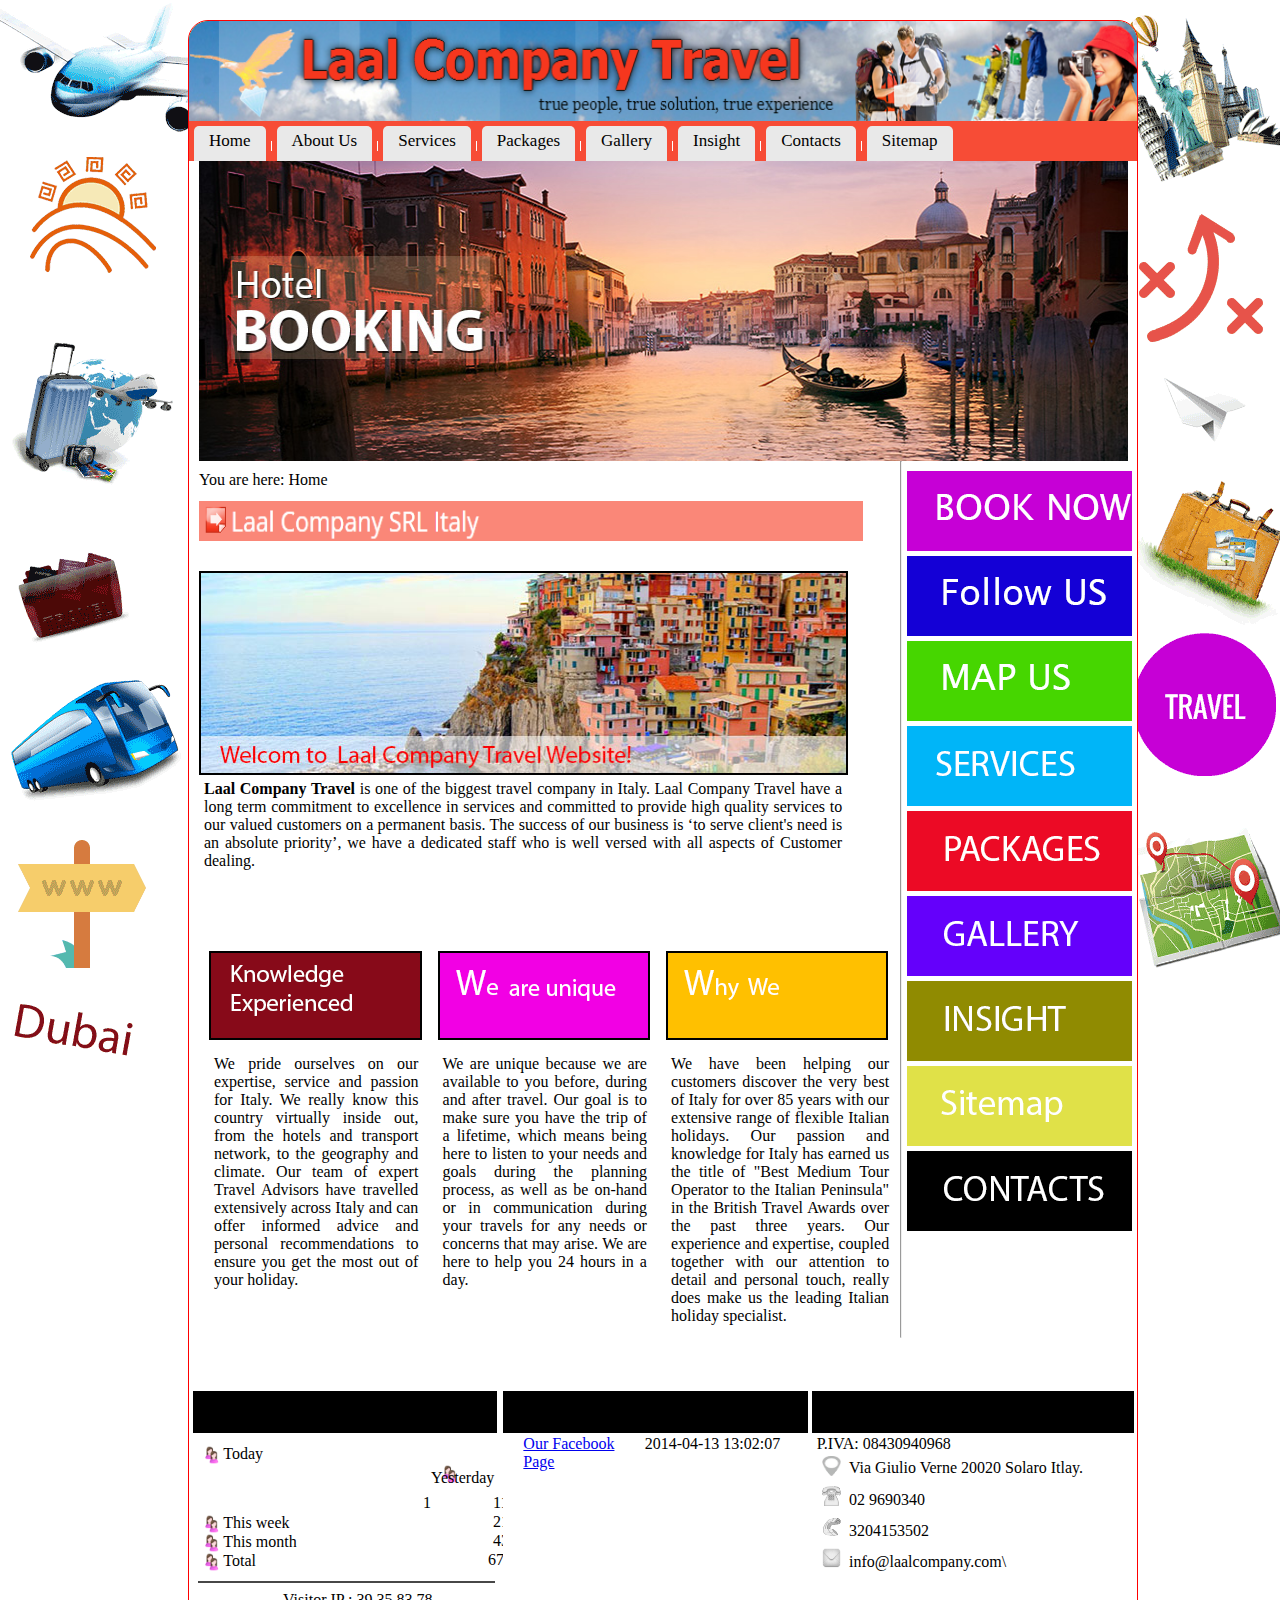
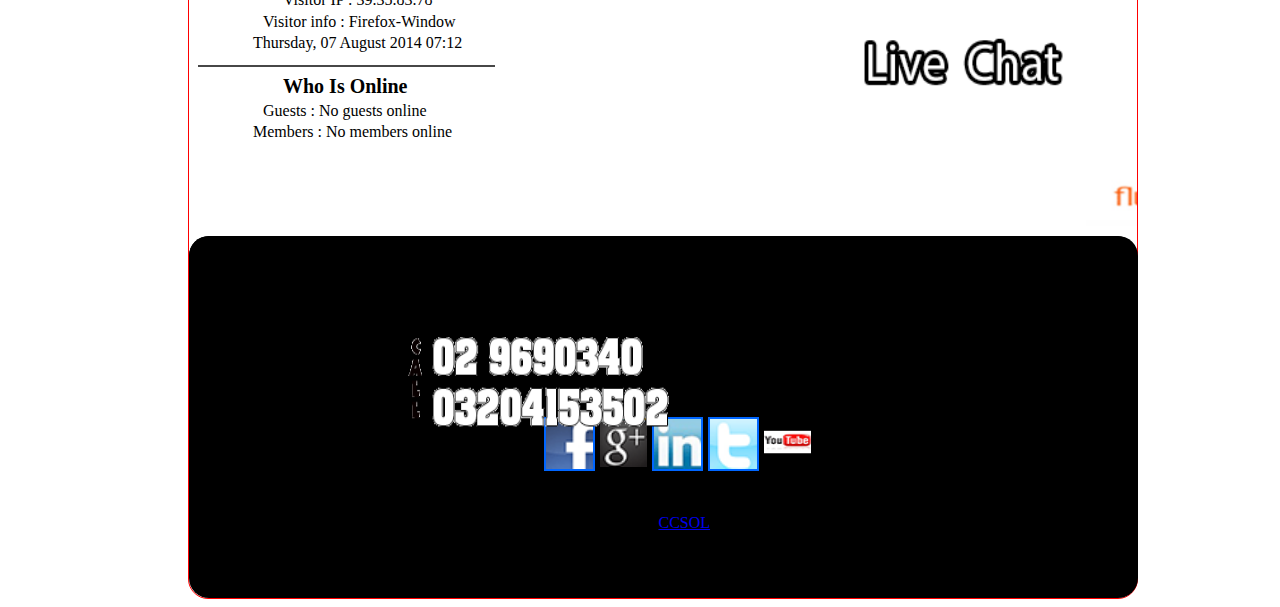
<file: index.html>
<!DOCTYPE html PUBLIC "-//W3C//DTD XHTML 1.0 Transitional//EN" "http://www.w3.org/TR/xhtml1/DTD/xhtml1-transitional.dtd">
<html xmlns="http://www.w3.org/1999/xhtml">
<head>
<meta http-equiv="Content-Type" content="text/html; charset=utf-8" />
<link type="text/css" href="_css/Laal Company.css" rel="stylesheet"  />
<title>Laal Company</title>
</head>

<body>
<!--main Start-->
<div id="main">

<!--header Start-->
<div id="header">
<img src="image/Laal Project/header.PNG" />
</div><!-- header End-->


<!--banner Start-->
<div id="banner">

<ul id="menu">
    <li><a href="index.html">Home</a></li>
   <div id="line11"></div>
    <li><a href="About_Us.html">About Us</a>
        <ul>
            <li><a href="Meet_Us.html">Meet Us</a></li>
            <li><a href="CEO's_Message.html">CEO's Message</a></li>
           </ul>
           
    </li>
    <div id="line11"></div>
    <li><a href="Services.html">Services</a>
         <ul>
            <li><a href="CAB_Booking.html">CAB Booking</a></li>
            <li><a href="Air_Tickets.html">Air Tickets</a></li>
            <li><a href="Train_Tickets.html">Train Tickets</a></li>
            </ul>
            
    </li>
    <div id="line11"></div>
    <li><a href="Packages.html">Packages</a></li>
    <div id="line11"></div>
    <li><a href="Gallery.html">Gallery</a></li>
    <div id="line11"></div>
    <li><a href="Insight.html">Insight</a></li>
    <div id="line11"></div>
    <li><a href="Contacts.html">Contacts</a></li>
    <div id="line11"></div>
    <li><a href="Sitemap.html">Sitemap</a></li>
        
    
</ul>

</div><!-- banner End-->



<!--slider1 Start-->
<div id="slider1">

<img src="image/Laal Project/Sliders/booking.jpg" />

</div><!-- slider1 End-->

<div id="home"><h4>
You are here: Home
</h4></div>

<!--right navigation Start-->
<div id="right_navigation">

<!--line1 Start-->

<hr id="rightline"/><!-- line1 End-->


<!--image1 Start-->
<a href="Services.html"><div id="image1">


</div></a><!-- image1 End-->

<!--image2 Start-->
<a href="Contacts.html"><div id="image2">

</div></a><!-- image2 End-->

<!--image3 Start-->
<a href="Contacts.html"><div id="image3">

</div></a><!-- image3 End-->

<!--image4 Start-->
<a href="Services.html"><div id="image4">

</div></a><!-- image4 End-->

<!--image5 Start-->
<a href="Packages.html"><div id="image5">

</div></a><!-- image5 End-->

<!--image6 Start-->
<a href="Gallery.html"><div id="image6">

</div></a><!-- image6 End-->

<!--image7 Start-->
<a href="Insight.html"><div id="image7">

</div></a><!-- image7 End-->


<!--image8 Start-->
<a href="Sitemap.html"><div id="image8">

</div></a><!-- image8 End-->


<!--image9 Start-->
<a href="Contacts.html"><div id="image9">

</div></a><!-- image9 End-->



</div><!-- right navigation End-->



<!--text Start-->
<div id="text">
<img src="image/Laal Project/LAAL COMPANY.PNG" />
</div><!-- text End-->


<!--picture and text Start-->
<div id="picture_and_text">

<!--picture Start-->
<div id="picture">

</div><!-- picture End-->



<!-- text Start-->
<div id="text3">
<strong>Laal Company Travel</strong> is one of the biggest travel company in Italy.  Laal Company Travel  have a long term commitment to excellence in services and committed to provide high quality services to our valued customers on a permanent basis. The success of our business is ‘to serve client's need is an absolute priority’, we have a dedicated staff who is well versed with all aspects of Customer dealing.


</div><!-- text End-->



</div><!-- picture and text End-->



<!--block and text 1 Start-->
<div id="block_and_text_1">

<!--block1 Start-->
<div id="block1">

</div><!-- block1 End-->


<!--txt1 Start-->
<div id="txt1">
We pride ourselves on our expertise, service and passion for Italy. We really know this country virtually inside out, from the hotels and transport network, to the geography and climate. Our team of expert Travel Advisors have travelled extensively across Italy and can offer informed advice and personal recommendations to ensure you get the most out of your holiday.

</div><!-- txt1 End-->



</div><!-- block and text 1 End-->


<!--block and text 2 Start-->
<div id="block_and_text_2">

<!--block2 Start-->
<div id="block2">

</div><!-- block2 End-->


<!--txt2 Start-->
<div id="txt2">
We are unique because we are available to you before, during and after travel. Our goal is to make sure you have the trip of a lifetime, which means being here to listen to your needs and goals during the planning process, as well as be on-hand or in communication during your travels for any needs or concerns that may arise. We are here to help you 24 hours in a day.

</div><!-- txt2 End-->

</div><!-- block and text 2 End-->



<!--block and text 3 Start-->
<div id="block_and_text_3">

<!--block3 Start-->
<div id="block3">

</div><!-- block3 End-->

<!--txt3 Start-->
<div id="txt3">
We have been helping our customers discover the very best of Italy for over 85 years with our extensive range of flexible Italian holidays. Our passion and knowledge for Italy has earned us the title of "Best Medium Tour Operator to the Italian Peninsula" in the British Travel Awards over the past three years. Our experience and expertise, coupled together with our attention to detail and personal touch, really does make us the leading Italian holiday specialist.

</div><!-- txt3 End-->

</div><!-- block and text 3 End-->



<!--block1  Start-->
<div id="b1">


<!--bk1  Start-->
<div id="bk1">

<div id="arrow1">

<img src="image/Laal Project/Black_DownRight-Arrow.png"/>

</div>

<h3 id="wt">Web Traffic</h3>

</div><!-- bk1 End-->


<div id="user1">

<img src="image/Laal Project/users_female.png"/>

</div>

<h4 id="today">Today</h4>
<h4 id="t1">1</h4>


<div id="user2">

<img src="image/Laal Project/users_female.png"/>

</div>

<h4 id="yes">Yesterday</h4>
<h4 id="yes11">11</h4>


<div id="user3">

<img src="image/Laal Project/users_female.png"/>

</div>

<h4 id="tw">This week</h4>
<h4 id="tw21">21</h4>


<div id="user4">

<img src="image/Laal Project/users_female.png"/>

</div>

<h4 id="tm">This month</h4>
<h4 id="tm43">43</h4>




<div id="user5">

<img src="image/Laal Project/users_female.png"/>

</div>

<h4 id="tt">Total</h4>
<h4 id="tt670">670</h4>


<div id="line1"></div>

<div id="visitor_ip"><h4>Visitor IP : 39.35.83.78 </h4>  </div>
<div id="visitor_info"><h4>Visitor info : Firefox-Window</h4></div>
<div id="date"><h4>Thursday, 07 August 2014 07:12</h4></div>

<div id="line2"></div>


<div id="online"><h4>Who Is Online</h4></div>
<div id="guest"><h4>Guests : No guests online</h4></div>
<div id="member"><h4>Members : No members online</h4></div>









</div><!-- block1 End-->



<!--block2  Start-->
<div id="b2">




<!--bk2  Start-->
<div id="bk2">


<div id="arrow2">

<img src="image/Laal Project/Black_DownRight-Arrow.png"/>

</div>

<h3 id="is">Insight</h3>

</div><!-- bk2 End-->




<div id="fblink"><a href="Insight.html">Our Facebook Page</a></div>
<div id="dt"><h4>2014-04-13 13:02:07</h4></div>

</div><!-- block2 End-->




<!--block3  Start-->
<div id="b3">

<!--bk3  Start-->
<div id="bk3">



<div id="arrow3">

<img src="image/Laal Project/Black_DownRight-Arrow.png"/>

</div>

<h3 id="sc">Stay Connected</h3>

</div><!-- bk3 End-->

<div id="p"><h4>P.IVA: 08430940968</h4></div>

<div id="icon1">

<img src="image/Laal Project/map.png"/>

</div>
<div id="v"><h4>Via Giulio Verne 20020 Solaro Itlay.</h4></div>


<div id="icon2">

<img src="image/Laal Project/telephone.png"/>

</div>

<div id="tele"><h4>02 9690340</h4></div>


<div id="icon3">

<img src="image/Laal Project/phone.png"/>

</div>

<div id="phone"><h4>3204153502</h4></div>



<div id="icon4">

<img src="image/Laal Project/960483951294980730.png"/>

</div>

<div id="email"><h4>info@laalcompany.com\</h4></div>


<div id="livechat"><img src="image/Laal Project/images/live_chat.png"/></div>





</div><!-- block3 End-->


<!--marquee  Start-->
<div id="marq">
<marquee>
<img src="image/Laal Project/slider.PNG" />
</marquee>

</div><!-- marquee End-->



<!--Footer  Start-->
<div id="footer">

<div id="fblock">

<div id="facebook">
<img src="image/Laal Project/images/social/facebook.png" />

</div>

<div id="gplus">
<img src="image/Laal Project/images/social/gplus.png" />

</div>

<div id="in">
<img src="image/Laal Project/images/social/linkedin.png" />

</div>

<div id="twitter">
<img src="image/Laal Project/images/social/twitter.png" />

</div>

<div id="youtube">
<img src="image/Laal Project/images/social/youtube.png" />
</div>
<div id="all"><h4>All Rights Reserved @ 2014 LAAL COMPANY SRL</h4></div>
<div id="piva"><h4>P.VIA:08430940968</h4></div>
<div id="power"><h4>Powered By:</h4></div>
<div id="CCSOL"><a href="http://www.ccsol.net/">CCSOL</a></div>
<div id="call"><img src="image/Laal Project/images/call-now.png" /></div>


</div>

</div><!-- Footer End-->







</div><!-- main End-->

</body>
</html>
</file>
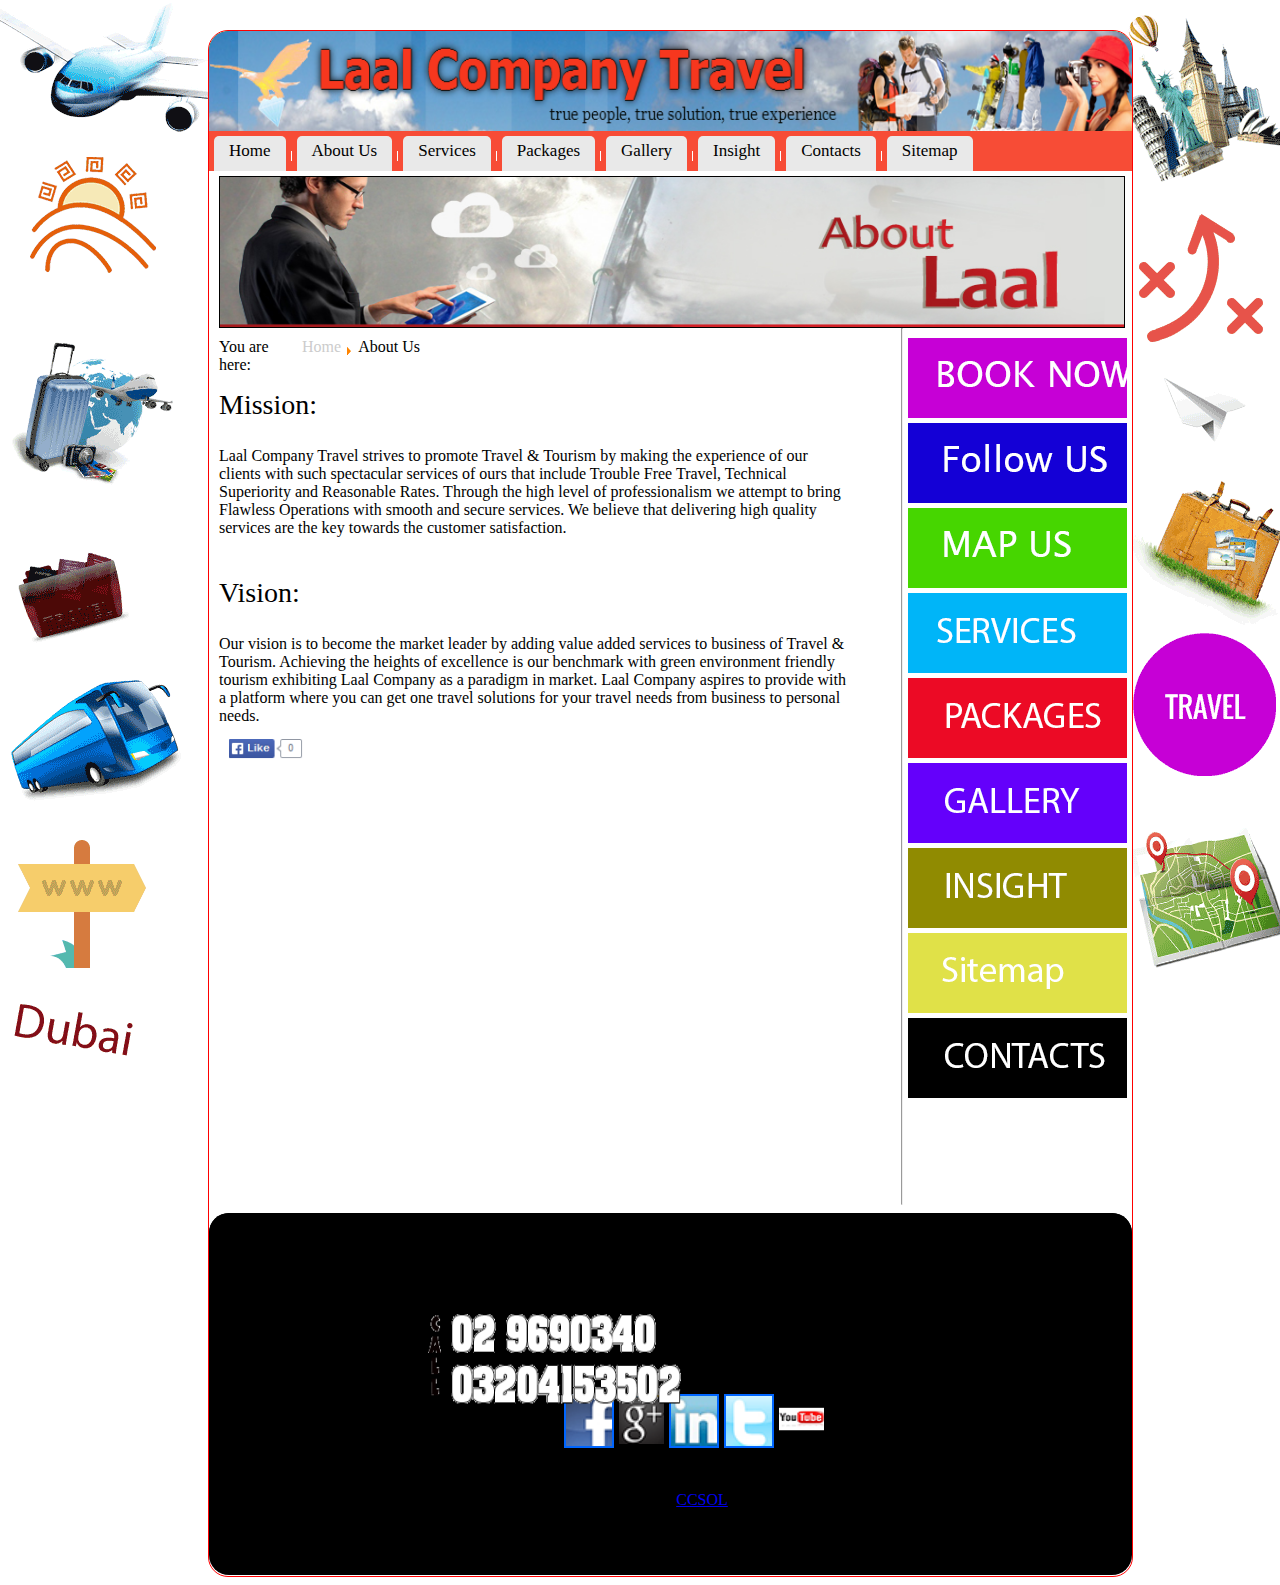
<file: About_Us.html>
<!doctype html>
<html>
<head>
<meta charset="utf-8">

<title>About Us</title>
<link type="text/css" href="_css/Laal Company.css" rel="stylesheet" />
</head>

<body>

<!--main2 Start-->
<div id="main2">

<!--header Start-->
<div id="header">
<img src="image/Laal Project/header.PNG" />
</div><!-- header End-->


<!--banner Start-->
<div id="banner">

<ul id="menu">
    <li><a href="index.html">Home</a></li>
   <div id="line11"></div>
    <li><a href="About_Us.html">About Us</a>
        <ul>
            <li><a href="Meet_Us.html">Meet Us</a></li>
            <li><a href="CEO's_Message.html">CEO's Message</a></li>
           </ul>
           
    </li>
    <div id="line11"></div>
    <li><a href="Services.html">Services</a>
         <ul>
            <li><a href="CAB_Booking.html">CAB Booking</a></li>
            <li><a href="Air_Tickets.html">Air Tickets</a></li>
            <li><a href="Train_Tickets.html">Train Tickets</a></li>
            </ul>
            
    </li>
    <div id="line11"></div>
    <li><a href="Packages.html">Packages</a></li>
    <div id="line11"></div>
    <li><a href="Gallery.html">Gallery</a></li>
    <div id="line11"></div>
    <li><a href="Insight.html">Insight</a></li>
    <div id="line11"></div>
    <li><a href="Contacts.html">Contacts</a></li>
    <div id="line11"></div>
    <li><a href="Sitemap.html">Sitemap</a></li>
        
    
</ul>


</div><!-- banner End-->



<!--slider1 Start-->
<div id="slider2">

<img src="image/Laal Project/Banner/about_us.jpg"/>

</div><!-- slider1 End-->


<!--right navigation Start-->
<div id="right_navigation">

<!--line1 Start-->

<hr id="rightline"/><!-- line1 End-->


<!--image1 Start-->
<a href="Services.html"><div id="image1">


</div></a><!-- image1 End-->

<!--image2 Start-->
<a href="Contacts.html"><div id="image2">

</div></a><!-- image2 End-->

<!--image3 Start-->
<a href="Contacts.html"><div id="image3">

</div></a><!-- image3 End-->

<!--image4 Start-->
<a href="Services.html"><div id="image4">

</div></a><!-- image4 End-->

<!--image5 Start-->
<a href="Packages.html"><div id="image5">

</div></a><!-- image5 End-->

<!--image6 Start-->
<a href="Gallery.html"><div id="image6">

</div></a><!-- image6 End-->

<!--image7 Start-->
<a href="Insight.html"><div id="image7">

</div></a><!-- image7 End-->


<!--image8 Start-->
<a href="Sitemap.html"><div id="image8">

</div></a><!-- image8 End-->


<!--image9 Start-->
<a href="Contacts.html"><div id="image9">

</div></a><!-- image9 End-->


</div><!-- right navigation End-->



<div id="about"><h4>
You are here:
</h4></div>
<a href="index.html"><div id="home1"><h4>Home</h4></div></a>
<div id="imageabout"><img src="image/Laal Project/arrow.png"/></div>
<div id="us"><h4>About Us</h4></div>


<!--picture and text Start-->
<div id="picture_and_text1">

<div id="text5"><h3>Mission:</h3></div>
<div id="text6">
Laal Company Travel strives to promote Travel & Tourism by making the experience of our clients with such spectacular services of ours that include Trouble Free Travel, Technical Superiority and Reasonable Rates. Through the high level of professionalism we attempt to bring Flawless Operations with smooth and secure services. We believe that delivering high quality services are the key towards the customer satisfaction.
</div>

<div id="text7"><h3>Vision:</h3></div>

<div id="text8">
Our vision is to become the market leader by adding value added services to business of Travel & Tourism. Achieving the heights of excellence is our benchmark with green environment friendly tourism exhibiting Laal Company as a paradigm in market. Laal Company aspires to provide with a platform where you can get one travel solutions for your travel needs from business to personal needs.
</div>

</div><!-- picture and text End-->

<div id="flike"><img src="image/Laal Project/flike.PNG"/></div>


<!--Footer  Start-->
<div id="footer">


<div id="fblock">

<div id="facebook">
<img src="image/Laal Project/images/social/facebook.png" />

</div>

<div id="gplus">
<img src="image/Laal Project/images/social/gplus.png" />

</div>

<div id="in">
<img src="image/Laal Project/images/social/linkedin.png" />

</div>

<div id="twitter">
<img src="image/Laal Project/images/social/twitter.png" />

</div>

<div id="youtube">
<img src="image/Laal Project/images/social/youtube.png" />
</div>
<div id="all"><h4>All Rights Reserved @ 2014 LAAL COMPANY SRL</h4></div>
<div id="piva"><h4>P.VIA:08430940968</h4></div>
<div id="power"><h4>Powered By:</h4></div>
<div id="CCSOL"><a href="http://www.ccsol.net/">CCSOL</a></div>
<div id="call"><img src="image/Laal Project/images/call-now.png" /></div>


</div>


</div><!-- Footer End-->







</div><!-- main2 End-->

</body>
</html>
</file>
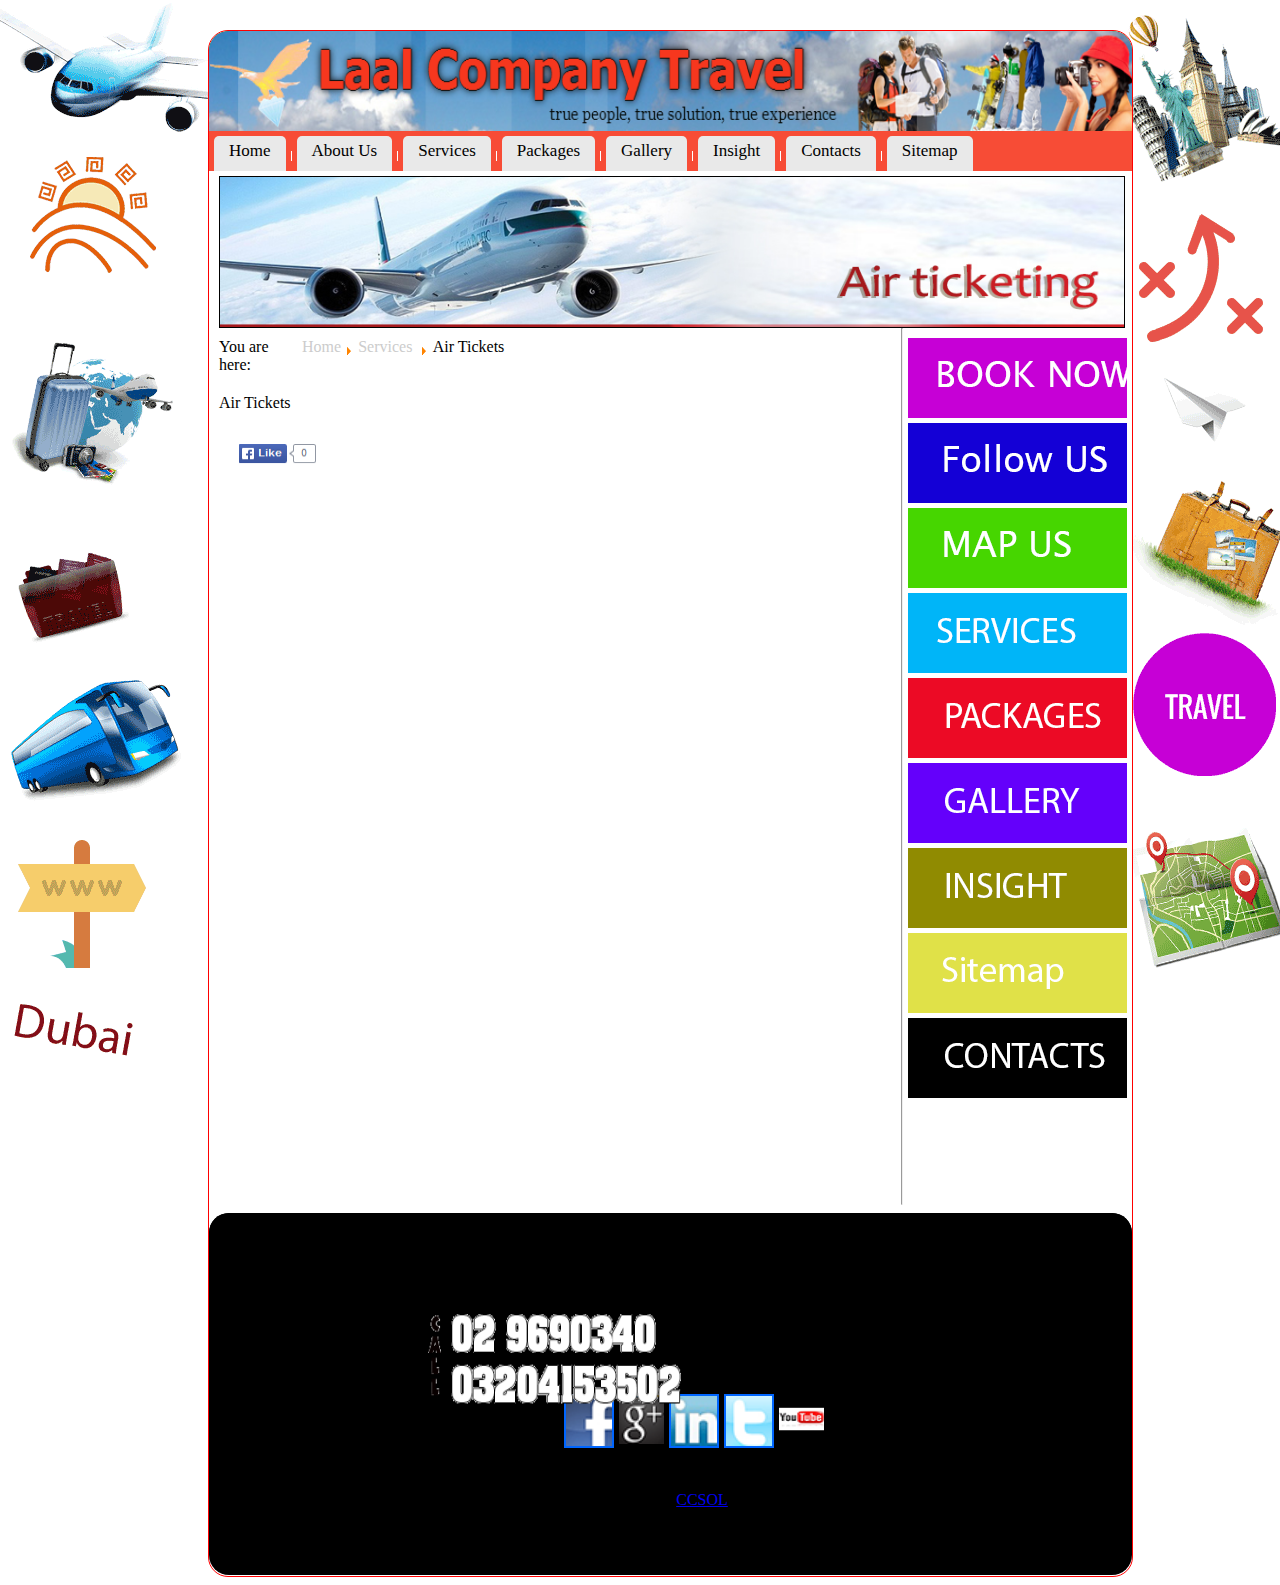
<file: Air_Tickets.html>
<!doctype html>
<html>
<head>
<meta charset="utf-8">
<title>Air Tickets</title>
<link type="text/css" href="_css/Laal Company.css" rel="stylesheet" />
</head>

<body>


<!--main2 Start-->
<div id="main2">

<!--header Start-->
<div id="header">
<img src="image/Laal Project/header.PNG" />

</div><!-- header End-->


<!--banner Start-->
<div id="banner">

<ul id="menu">
    <li><a href="index.html">Home</a></li>
   <div id="line11"></div>
    <li><a href="About_Us.html">About Us</a>
        <ul>
            <li><a href="Meet_Us.html">Meet Us</a></li>
            <li><a href="CEO's_Message.html">CEO's Message</a></li>
           </ul>
           
    </li>
    <div id="line11"></div>
    <li><a href="Services.html">Services</a>
         <ul>
            <li><a href="CAB_Booking.html">CAB Booking</a></li>
            <li><a href="Air_Tickets.html">Air Tickets</a></li>
            <li><a href="Train_Tickets.html">Train Tickets</a></li>
            </ul>
            
    </li>
    <div id="line11"></div>
    <li><a href="Packages.html">Packages</a></li>
    <div id="line11"></div>
    <li><a href="Gallery.html">Gallery</a></li>
    <div id="line11"></div>
    <li><a href="Insight.html">Insight</a></li>
    <div id="line11"></div>
    <li><a href="Contacts.html">Contacts</a></li>
    <div id="line11"></div>
    <li><a href="Sitemap.html">Sitemap</a></li>
        
    
</ul>


</div><!-- banner End-->



<!--slider1 Start-->
<div id="slider2">

<img src="image/Laal Project/Banner/air_ticketing.jpg"/>
</div><!-- slider1 End-->


<!--right navigation Start-->
<div id="right_navigation">

<!--line1 Start-->

<hr id="rightline"/><!-- line1 End-->


<!--image1 Start-->
<a href="Services.html"><div id="image1">


</div></a><!-- image1 End-->

<!--image2 Start-->
<a href="Contacts.html"><div id="image2">

</div></a><!-- image2 End-->

<!--image3 Start-->
<a href="Contacts.html"><div id="image3">

</div></a><!-- image3 End-->

<!--image4 Start-->
<a href="Services.html"><div id="image4">

</div></a><!-- image4 End-->

<!--image5 Start-->
<a href="Packages.html"><div id="image5">

</div></a><!-- image5 End-->

<!--image6 Start-->
<a href="Gallery.html"><div id="image6">

</div></a><!-- image6 End-->

<!--image7 Start-->
<a href="Insight.html"><div id="image7">

</div></a><!-- image7 End-->


<!--image8 Start-->
<a href="Sitemap.html"><div id="image8">

</div></a><!-- image8 End-->


<!--image9 Start-->
<a href="Contacts.html"><div id="image9">

</div></a><!-- image9 End-->





</div><!-- right navigation End-->



<div id="about"><h4>
You are here:
</h4></div>
<a href="index.html"><div id="home1"><h4>Home</h4></div></a>
<div id="imageabout"><img src="image/Laal Project/arrow.png"/></div>
<a href="Services.html"><div id="home2"><h4>Services</h4></div></a>
<div id="imageabout"><img src="image/Laal Project/arrow.png"/></div>
<div id="us"><h4>Air Tickets</h4></div>






<!--picture and text Start-->
<div id="picture_and_text2">


<div id="text10">
Air Tickets
</div>

<div id="flike1"><img src="image/Laal Project/flike.PNG"/></div>

</div><!-- picture and text End-->


<!--Footer  Start-->
<div id="footer">



<div id="fblock">

<div id="facebook">
<img src="image/Laal Project/images/social/facebook.png" />

</div>

<div id="gplus">
<img src="image/Laal Project/images/social/gplus.png" />

</div>

<div id="in">
<img src="image/Laal Project/images/social/linkedin.png" />

</div>

<div id="twitter">
<img src="image/Laal Project/images/social/twitter.png" />

</div>

<div id="youtube">
<img src="image/Laal Project/images/social/youtube.png" />
</div>
<div id="all"><h4>All Rights Reserved @ 2014 LAAL COMPANY SRL</h4></div>
<div id="piva"><h4>P.VIA:08430940968</h4></div>
<div id="power"><h4>Powered By:</h4></div>
<div id="CCSOL"><a href="http://www.ccsol.net/">CCSOL</a></div>
<div id="call"><img src="image/Laal Project/images/call-now.png" /></div>


</div>





</div><!-- Footer End-->







</div><!-- main2 End-->

</body>
</html>
</file>
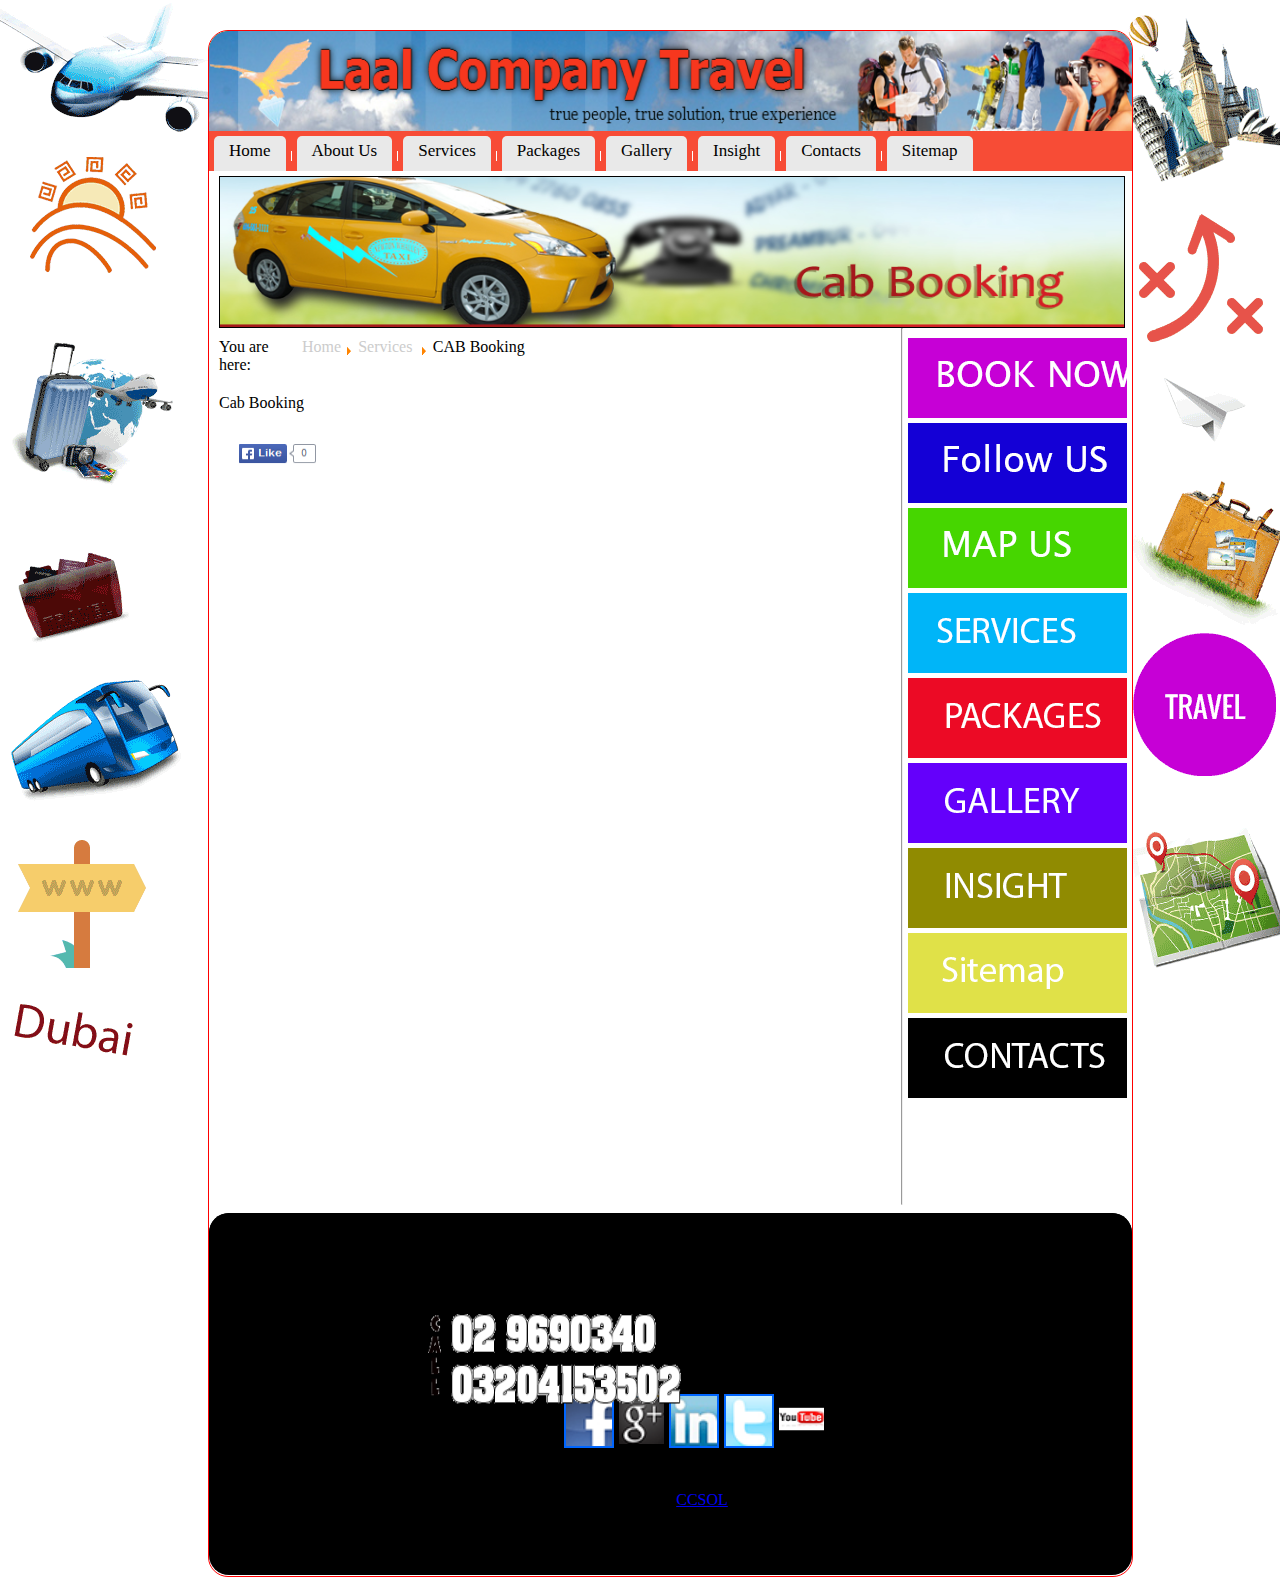
<file: CAB_Booking.html>
<!doctype html>
<html>
<head>
<meta charset="utf-8">
<title>CAB Booking</title>
<link type="text/css" href="_css/Laal Company.css" rel="stylesheet" />
</head>

<body>

<!--main2 Start-->
<div id="main2">

<!--header Start-->
<div id="header">
<img src="image/Laal Project/header.PNG" />

</div><!-- header End-->


<!--banner Start-->
<div id="banner">

<ul id="menu">
    <li><a href="index.html">Home</a></li>
   <div id="line11"></div>
    <li><a href="About_Us.html">About Us</a>
        <ul>
            <li><a href="Meet_Us.html">Meet Us</a></li>
            <li><a href="CEO's_Message.html">CEO's Message</a></li>
           </ul>
           
    </li>
    <div id="line11"></div>
    <li><a href="Services.html">Services</a>
         <ul>
            <li><a href="CAB_Booking.html">CAB Booking</a></li>
            <li><a href="Air_Tickets.html">Air Tickets</a></li>
            <li><a href="Train_Tickets.html">Train Tickets</a></li>
            </ul>
            
    </li>
    <div id="line11"></div>
    <li><a href="Packages.html">Packages</a></li>
    <div id="line11"></div>
    <li><a href="Gallery.html">Gallery</a></li>
    <div id="line11"></div>
    <li><a href="Insight.html">Insight</a></li>
    <div id="line11"></div>
    <li><a href="Contacts.html">Contacts</a></li>
    <div id="line11"></div>
    <li><a href="Sitemap.html">Sitemap</a></li>
        
    
</ul>

</div><!-- banner End-->



<!--slider1 Start-->
<div id="slider2">

<img src="image/Laal Project/Banner/cab_ticketing.jpg"/>
</div><!-- slider1 End-->


<!--right navigation Start-->
<div id="right_navigation">

<!--line1 Start-->

<hr id="rightline"/><!-- line1 End-->


<!--image1 Start-->
<a href="Services.html"><div id="image1">


</div></a><!-- image1 End-->

<!--image2 Start-->
<a href="Contacts.html"><div id="image2">

</div></a><!-- image2 End-->

<!--image3 Start-->
<a href="Contacts.html"><div id="image3">

</div></a><!-- image3 End-->

<!--image4 Start-->
<a href="Services.html"><div id="image4">

</div></a><!-- image4 End-->

<!--image5 Start-->
<a href="Packages.html"><div id="image5">

</div></a><!-- image5 End-->

<!--image6 Start-->
<a href="Gallery.html"><div id="image6">

</div></a><!-- image6 End-->

<!--image7 Start-->
<a href="Insight.html"><div id="image7">

</div></a><!-- image7 End-->


<!--image8 Start-->
<a href="Sitemap.html"><div id="image8">

</div></a><!-- image8 End-->


<!--image9 Start-->
<a href="Contacts.html"><div id="image9">

</div></a><!-- image9 End-->






</div><!-- right navigation End-->



<div id="about"><h4>
You are here:
</h4></div>
<a href="index.html"><div id="home1"><h4>Home</h4></div></a>
<div id="imageabout"><img src="image/Laal Project/arrow.png"/></div>
<a href="Services.html"><div id="home2"><h4>Services</h4></div></a>
<div id="imageabout"><img src="image/Laal Project/arrow.png"/></div>
<div id="us"><h4>CAB Booking</h4></div>






<!--picture and text Start-->
<div id="picture_and_text2">

<div id="text10">
Cab Booking
</div>

<div id="flike1"><img src="image/Laal Project/flike.PNG"/></div>

</div><!-- picture and text End-->


<!--Footer  Start-->
<div id="footer">



<div id="fblock">

<div id="facebook">
<img src="image/Laal Project/images/social/facebook.png" />

</div>

<div id="gplus">
<img src="image/Laal Project/images/social/gplus.png" />

</div>

<div id="in">
<img src="image/Laal Project/images/social/linkedin.png" />

</div>

<div id="twitter">
<img src="image/Laal Project/images/social/twitter.png" />

</div>

<div id="youtube">
<img src="image/Laal Project/images/social/youtube.png" />
</div>
<div id="all"><h4>All Rights Reserved @ 2014 LAAL COMPANY SRL</h4></div>
<div id="piva"><h4>P.VIA:08430940968</h4></div>
<div id="power"><h4>Powered By:</h4></div>
<div id="CCSOL"><a href="http://www.ccsol.net/">CCSOL</a></div>
<div id="call"><img src="image/Laal Project/images/call-now.png" /></div>


</div>





</div><!-- Footer End-->







</div><!-- main2 End-->




</body>
</html>
</file>
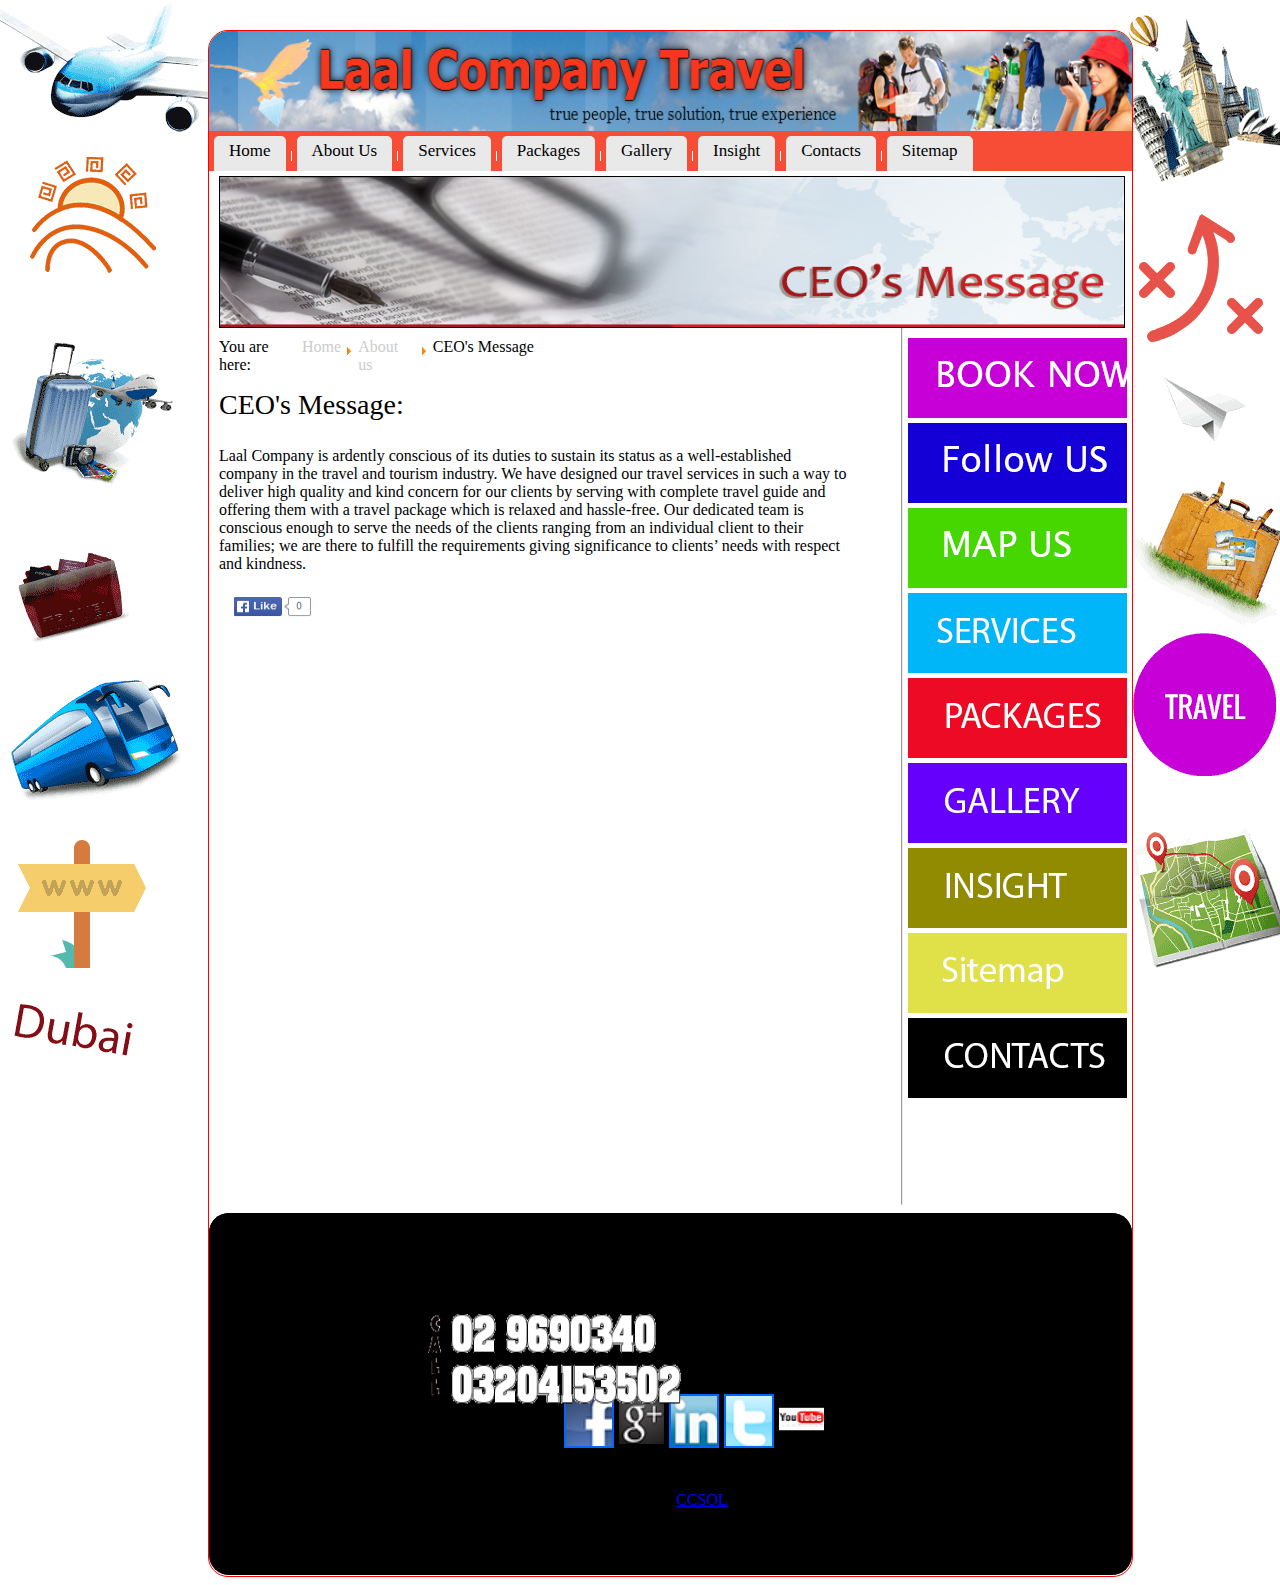
<file: CEO's_Message.html>
<!doctype html>
<html>
<head>
<meta charset="utf-8">
<title>CEO's Message</title>
<link type="text/css" href="_css/Laal Company.css" rel="stylesheet" />
</head>

<body>


<!--main2 Start-->
<div id="main2">

<!--header Start-->
<div id="header">
<img src="image/Laal Project/header.PNG" />
</div><!-- header End-->


<!--banner Start-->
<div id="banner">

<ul id="menu">
    <li><a href="index.html">Home</a></li>
   <div id="line11"></div>
    <li><a href="About_Us.html">About Us</a>
        <ul>
            <li><a href="Meet_Us.html">Meet Us</a></li>
            <li><a href="CEO's_Message.html">CEO's Message</a></li>
           </ul>
           
    </li>
    <div id="line11"></div>
    <li><a href="Services.html">Services</a>
         <ul>
            <li><a href="CAB_Booking.html">CAB Booking</a></li>
            <li><a href="Air_Tickets.html">Air Tickets</a></li>
            <li><a href="Train_Tickets.html">Train Tickets</a></li>
            </ul>
            
    </li>
    <div id="line11"></div>
    <li><a href="Packages.html">Packages</a></li>
    <div id="line11"></div>
    <li><a href="Gallery.html">Gallery</a></li>
    <div id="line11"></div>
    <li><a href="Insight.html">Insight</a></li>
    <div id="line11"></div>
    <li><a href="Contacts.html">Contacts</a></li>
    <div id="line11"></div>
    <li><a href="Sitemap.html">Sitemap</a></li>
        
    
</ul>

</div><!-- banner End-->



<!--slider1 Start-->
<div id="slider2">

<img src="image/Laal Project/Banner/CEO message.jpg"/>

</div><!-- slider1 End-->


<!--right navigation Start-->
<div id="right_navigation">

<!--line1 Start-->

<hr id="rightline"/><!-- line1 End-->


<!--image1 Start-->
<a href="Services.html"><div id="image1">


</div></a><!-- image1 End-->

<!--image2 Start-->
<a href="Contacts.html"><div id="image2">

</div></a><!-- image2 End-->

<!--image3 Start-->
<a href="Contacts.html"><div id="image3">

</div></a><!-- image3 End-->

<!--image4 Start-->
<a href="Services.html"><div id="image4">

</div></a><!-- image4 End-->

<!--image5 Start-->
<a href="Packages.html"><div id="image5">

</div></a><!-- image5 End-->

<!--image6 Start-->
<a href="Gallery.html"><div id="image6">

</div></a><!-- image6 End-->

<!--image7 Start-->
<a href="Insight.html"><div id="image7">

</div></a><!-- image7 End-->


<!--image8 Start-->
<a href="Sitemap.html"><div id="image8">

</div></a><!-- image8 End-->


<!--image9 Start-->
<a href="Contacts.html"><div id="image9">

</div></a><!-- image9 End-->


</div><!-- right navigation End-->



<div id="about"><h4>
You are here:
</h4></div>
<a href="index.html"><div id="home1"><h4>Home</h4></div></a>
<div id="imageabout"><img src="image/Laal Project/arrow.png"/></div>
<a href="About_Us.html"><div id="home2"><h4>About us</h4></div></a>
<div id="imageabout"><img src="image/Laal Project/arrow.png"/></div>
<div id="us"><h4>CEO's Message</h4></div>


<!--picture and text Start-->
<div id="picture_and_text1">

<div id="text5"><h3>CEO's Message:</h3></div>
<div id="text6">
Laal Company is ardently conscious of its duties to sustain its status as a well-established company in the travel and tourism industry. We have designed our travel services in such a way to deliver high quality and kind concern for our clients by serving with complete travel guide and offering them with a travel package which is relaxed and hassle-free. Our dedicated team is conscious enough to serve the needs of the clients ranging from an individual client to their families; we are there to fulfill the requirements giving significance to clients’ needs with respect and kindness.
</div>


<div id="flike2"><img src="image/Laal Project/flike.PNG"/></div>



</div><!-- picture and text End-->




<!--Footer  Start-->
<div id="footer">


<div id="fblock">

<div id="facebook">
<img src="image/Laal Project/images/social/facebook.png" />

</div>

<div id="gplus">
<img src="image/Laal Project/images/social/gplus.png" />

</div>

<div id="in">
<img src="image/Laal Project/images/social/linkedin.png" />

</div>

<div id="twitter">
<img src="image/Laal Project/images/social/twitter.png" />

</div>

<div id="youtube">
<img src="image/Laal Project/images/social/youtube.png" />
</div>
<div id="all"><h4>All Rights Reserved @ 2014 LAAL COMPANY SRL</h4></div>
<div id="piva"><h4>P.VIA:08430940968</h4></div>
<div id="power"><h4>Powered By:</h4></div>
<div id="CCSOL"><a href="http://www.ccsol.net/">CCSOL</a></div>
<div id="call"><img src="image/Laal Project/images/call-now.png" /></div>


</div>


</div><!-- Footer End-->







</div><!-- main2 End-->


</body>
</html>
</file>
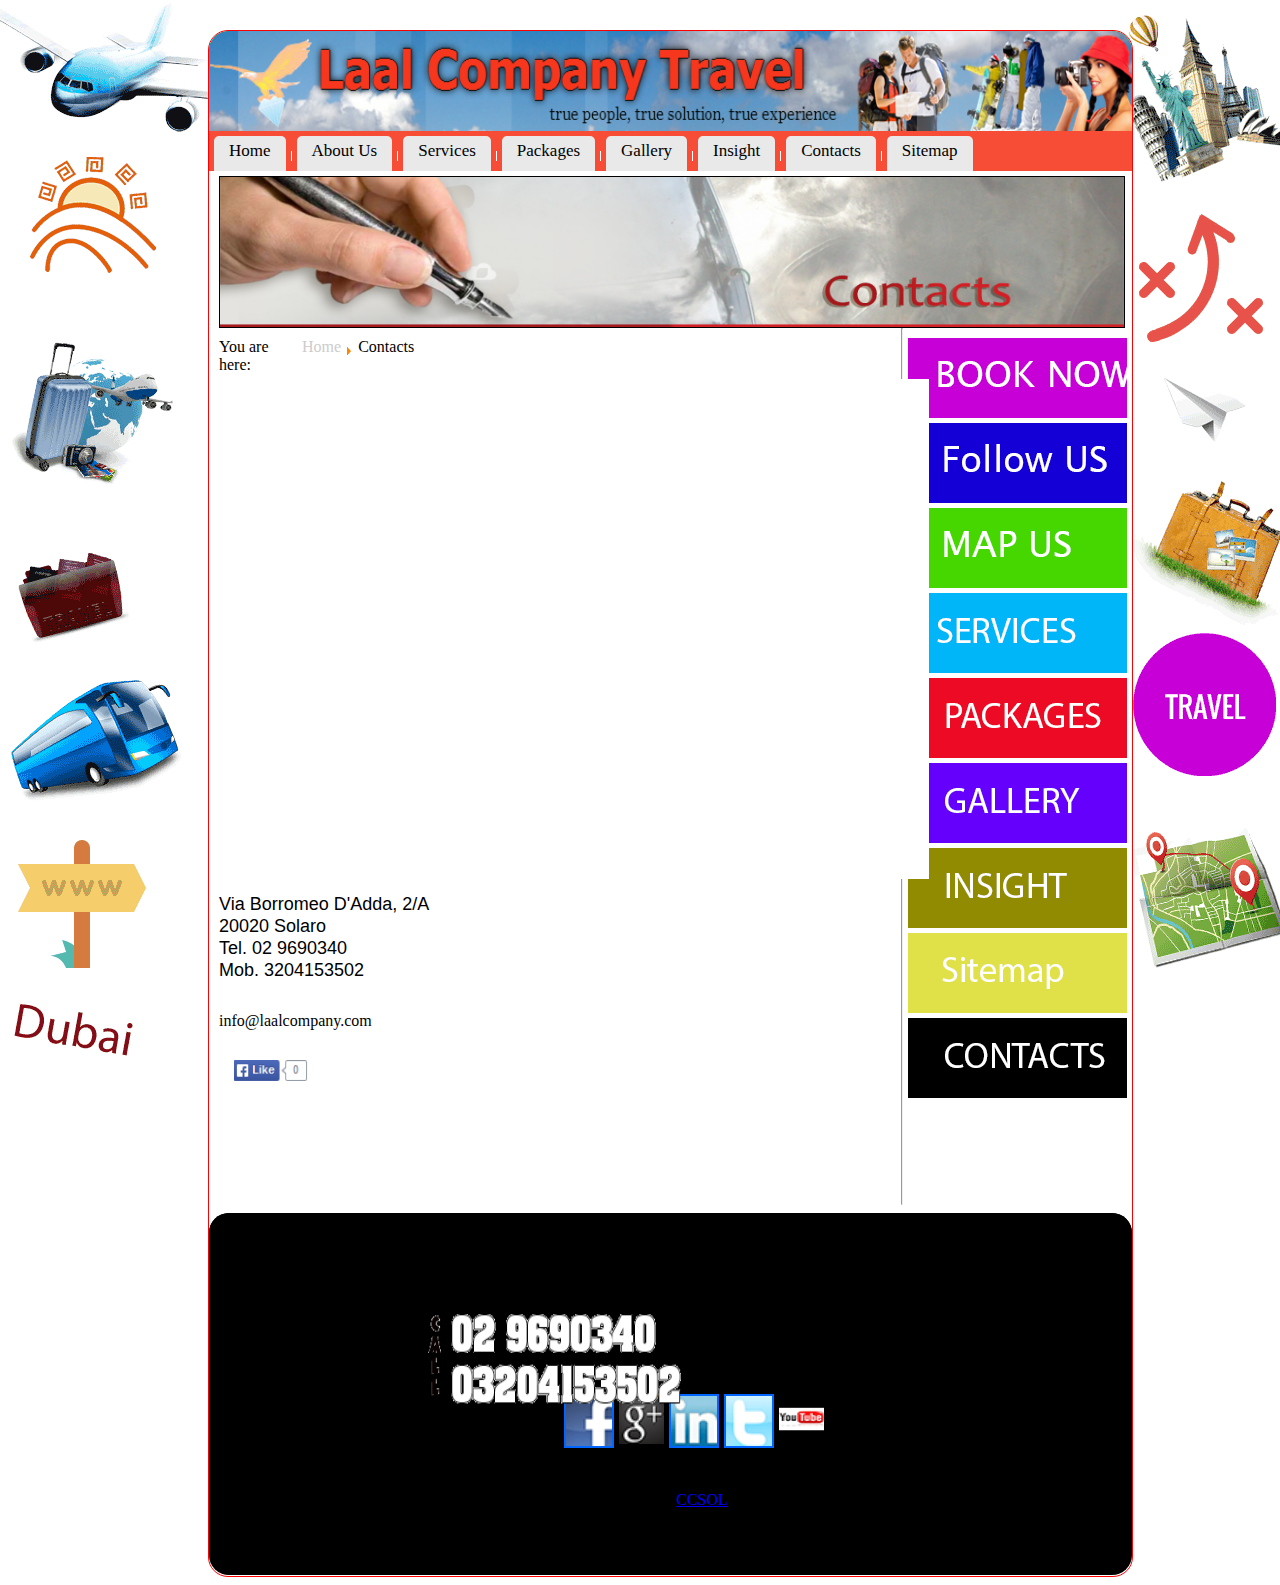
<file: Contacts.html>
<!doctype html>
<html>
<head>
<meta charset="utf-8">
<title>Contacts</title>
<link type="text/css" href="_css/Laal Company.css" rel="stylesheet"  />
</head>

<body>


<!--main2 Start-->
<div id="main2">

<!--header Start-->
<div id="header">
<img src="image/Laal Project/header.PNG" />
</div><!-- header End-->


<!--banner Start-->
<div id="banner">

<ul id="menu">
    <li><a href="index.html">Home</a></li>
   <div id="line11"></div>
    <li><a href="About_Us.html">About Us</a>
        <ul>
            <li><a href="Meet_Us.html">Meet Us</a></li>
            <li><a href="CEO's_Message.html">CEO's Message</a></li>
           </ul>
           
    </li>
    <div id="line11"></div>
    <li><a href="Services.html">Services</a>
         <ul>
            <li><a href="CAB_Booking.html">CAB Booking</a></li>
            <li><a href="Air_Tickets.html">Air Tickets</a></li>
            <li><a href="Train_Tickets.html">Train Tickets</a></li>
            </ul>
            
    </li>
    <div id="line11"></div>
    <li><a href="Packages.html">Packages</a></li>
    <div id="line11"></div>
    <li><a href="Gallery.html">Gallery</a></li>
    <div id="line11"></div>
    <li><a href="Insight.html">Insight</a></li>
    <div id="line11"></div>
    <li><a href="Contacts.html">Contacts</a></li>
    <div id="line11"></div>
    <li><a href="Sitemap.html">Sitemap</a></li>
        
    
</ul>


</div><!-- banner End-->



<!--slider1 Start-->
<div id="slider2">

<img src="image/Laal Project/Banner/contacts.jpg"/>

</div><!-- slider1 End-->


<!--right navigation Start-->
<div id="right_navigation">

<!--line1 Start-->

<hr id="rightline"/><!-- line1 End-->


<!--image1 Start-->
<a href="Services.html"><div id="image1">


</div></a><!-- image1 End-->

<!--image2 Start-->
<a href="Contacts.html"><div id="image2">

</div></a><!-- image2 End-->

<!--image3 Start-->
<a href="Contacts.html"><div id="image3">

</div></a><!-- image3 End-->

<!--image4 Start-->
<a href="Services.html"><div id="image4">

</div></a><!-- image4 End-->

<!--image5 Start-->
<a href="Packages.html"><div id="image5">

</div></a><!-- image5 End-->

<!--image6 Start-->
<a href="Gallery.html"><div id="image6">

</div></a><!-- image6 End-->

<!--image7 Start-->
<a href="Insight.html"><div id="image7">

</div></a><!-- image7 End-->


<!--image8 Start-->
<a href="Sitemap.html"><div id="image8">

</div></a><!-- image8 End-->


<!--image9 Start-->
<a href="Contacts.html"><div id="image9">

</div></a><!-- image9 End-->



</div><!-- right navigation End-->



<div id="about"><h4>
You are here:
</h4></div>
<a href="index.html"><div id="home1"><h4>Home</h4></div></a>
<div id="imageabout"><img src="image/Laal Project/arrow.png"/></div>
<div id="us"><h4>Contacts</h4></div>


<!--picture and text Start-->
<div id="picture_and_text1">

<div id="map"><iframe src="https://www.google.com/maps/embed?pb=!1m18!1m12!1m3!1d19743713.155663546!2d-2.327814949999995!3d52.838200449999945!2m3!1f0!2f0!3f0!3m2!1i1024!2i768!4f13.1!3m3!1m2!1s0x4786942624d881e1%3A0x1399ba5ed6c02047!2sLaal+Campany+Srl!5e0!3m2!1sen!2suk!4v1408521130507" width="710" height="500" frameborder="0" style="border:0"></iframe></div>

</div><!-- picture and text End-->

<div id="via_contact">Via Borromeo D'Adda, 2/A</div>
<div id="two_contact"><strong>20020 Solaro</strong></div>
<div id="tel_contact"><strong>Tel. 02 9690340</strong></div>
<div id="Mob_contact"><strong>Mob. 3204153502 </strong></div>
<div id="laallink"><a href="mailto:info@laalcompany.com"><p>info@laalcompany.com</p></a></div>

<div id="flike_contact"><img src="image/Laal Project/flike.PNG"/></div>


<!--Footer  Start-->
<div id="footer">


<div id="fblock">

<div id="facebook">
<img src="image/Laal Project/images/social/facebook.png" />

</div>

<div id="gplus">
<img src="image/Laal Project/images/social/gplus.png" />

</div>

<div id="in">
<img src="image/Laal Project/images/social/linkedin.png" />

</div>

<div id="twitter">
<img src="image/Laal Project/images/social/twitter.png" />

</div>

<div id="youtube">
<img src="image/Laal Project/images/social/youtube.png" />
</div>
<div id="all"><h4>All Rights Reserved @ 2014 LAAL COMPANY SRL</h4></div>
<div id="piva"><h4>P.VIA:08430940968</h4></div>
<div id="power"><h4>Powered By:</h4></div>
<div id="CCSOL"><a href="http://www.ccsol.net/">CCSOL</a></div>
<div id="call"><img src="image/Laal Project/images/call-now.png" /></div>


</div>


</div><!-- Footer End-->







</div><!-- main2 End-->















</body>
</html>
</file>
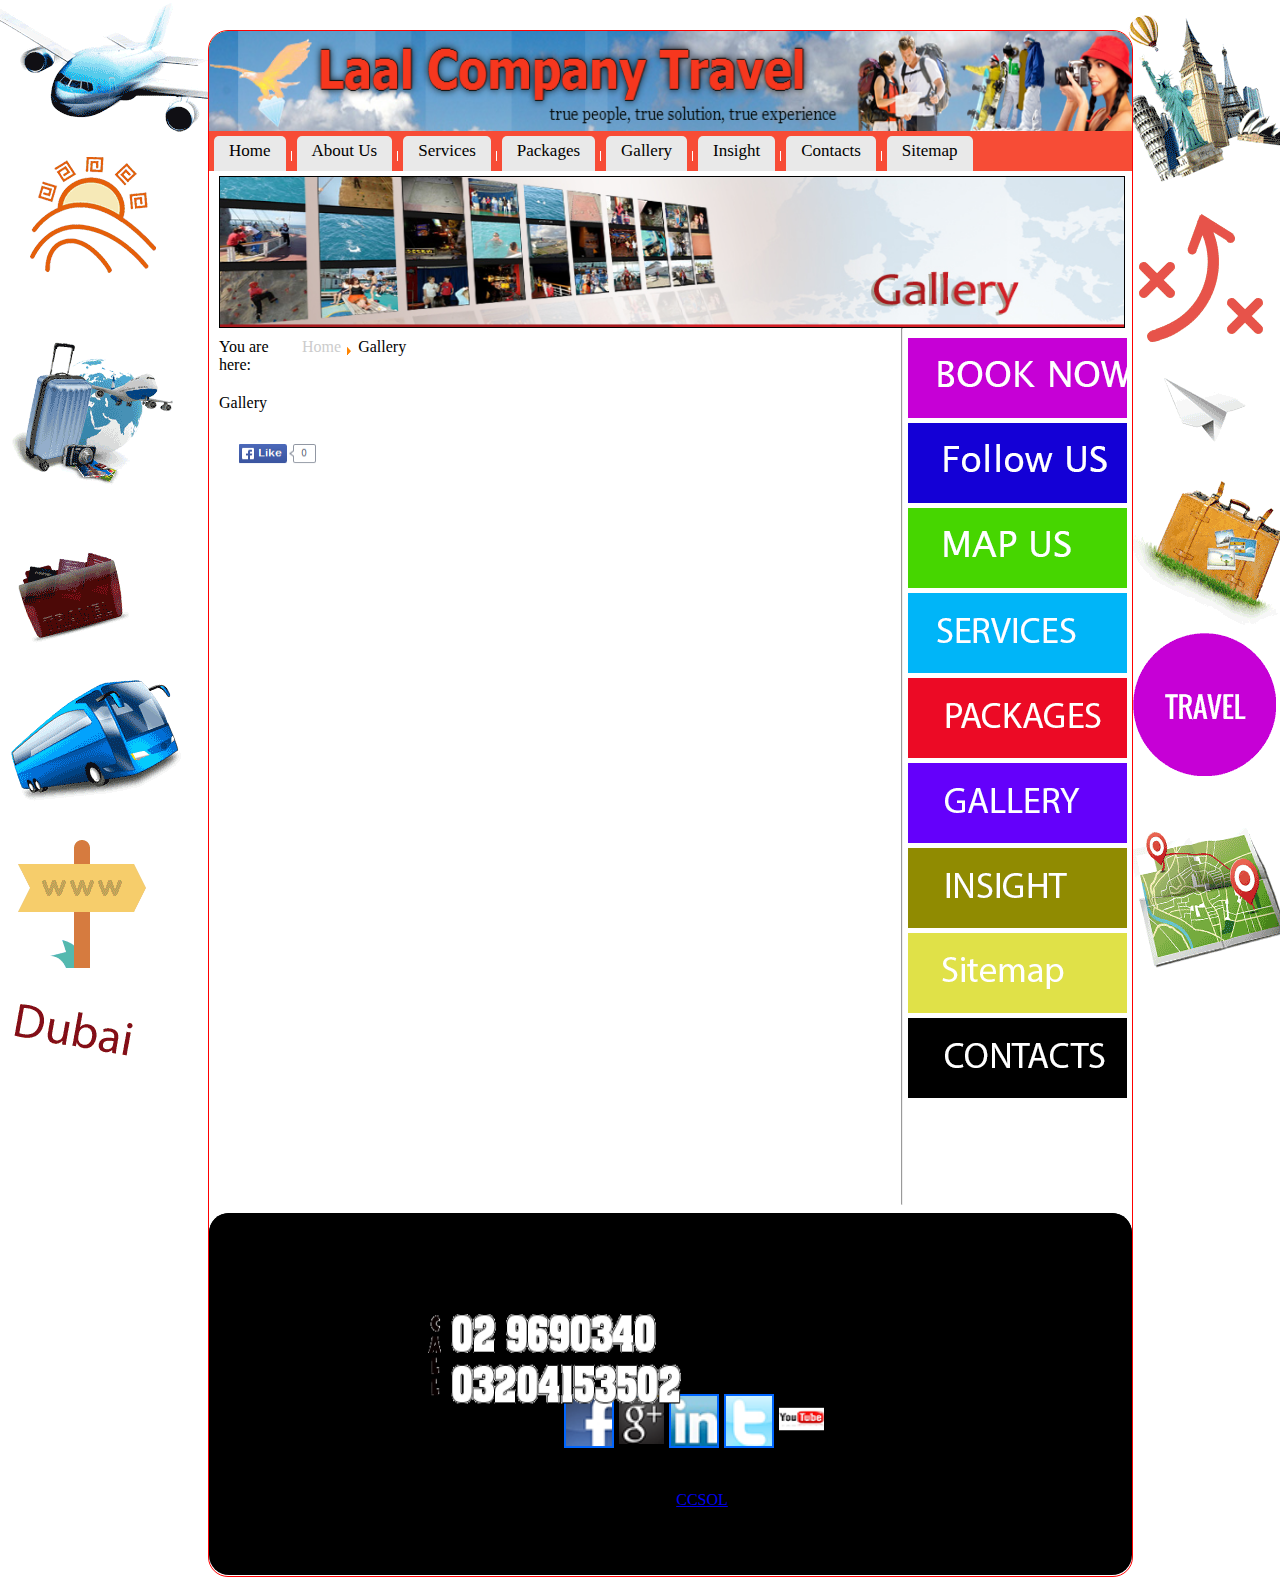
<file: Gallery.html>
<!doctype html>
<html>
<head>
<meta charset="utf-8">
<title>Gallery</title>

<link type="text/css" href="_css/Laal Company.css" rel="stylesheet" />
</head>

<body>



<!--main2 Start-->
<div id="main2">

<!--header Start-->
<div id="header">
<img src="image/Laal Project/header.PNG" />

</div><!-- header End-->


<!--banner Start-->
<div id="banner">

<ul id="menu">
    <li><a href="index.html">Home</a></li>
   <div id="line11"></div>
    <li><a href="About_Us.html">About Us</a>
        <ul>
            <li><a href="Meet_Us.html">Meet Us</a></li>
            <li><a href="CEO's_Message.html">CEO's Message</a></li>
           </ul>
           
    </li>
    <div id="line11"></div>
    <li><a href="Services.html">Services</a>
         <ul>
            <li><a href="CAB_Booking.html">CAB Booking</a></li>
            <li><a href="Air_Tickets.html">Air Tickets</a></li>
            <li><a href="Train_Tickets.html">Train Tickets</a></li>
            </ul>
            
    </li>
    <div id="line11"></div>
    <li><a href="Packages.html">Packages</a></li>
    <div id="line11"></div>
    <li><a href="Gallery.html">Gallery</a></li>
    <div id="line11"></div>
    <li><a href="Insight.html">Insight</a></li>
    <div id="line11"></div>
    <li><a href="Contacts.html">Contacts</a></li>
    <div id="line11"></div>
    <li><a href="Sitemap.html">Sitemap</a></li>
        
    
</ul>

</div><!-- banner End-->



<!--slider1 Start-->
<div id="slider2">

<img src="image/Laal Project/Banner/Gallery.jpg"/>
</div><!-- slider1 End-->


<!--right navigation Start-->
<div id="right_navigation">

<!--line1 Start-->

<hr id="rightline"/><!-- line1 End-->


<!--image1 Start-->
<a href="Services.html"><div id="image1">


</div></a><!-- image1 End-->

<!--image2 Start-->
<a href="Contacts.html"><div id="image2">

</div></a><!-- image2 End-->

<!--image3 Start-->
<a href="Contacts.html"><div id="image3">

</div></a><!-- image3 End-->

<!--image4 Start-->
<a href="Services.html"><div id="image4">

</div></a><!-- image4 End-->

<!--image5 Start-->
<a href="Packages.html"><div id="image5">

</div></a><!-- image5 End-->

<!--image6 Start-->
<a href="Gallery.html"><div id="image6">

</div></a><!-- image6 End-->

<!--image7 Start-->
<a href="Insight.html"><div id="image7">

</div></a><!-- image7 End-->


<!--image8 Start-->
<a href="Sitemap.html"><div id="image8">

</div></a><!-- image8 End-->


<!--image9 Start-->
<a href="Contacts.html"><div id="image9">

</div></a><!-- image9 End-->







</div><!-- right navigation End-->



<div id="about"><h4>
You are here:
</h4></div>
<a href="index.html"><div id="home1"><h4>Home</h4></div></a>
<div id="imageabout"><img src="image/Laal Project/arrow.png"/></div>
<div id="us"><h4>Gallery</h4></div>






<!--picture and text Start-->
<div id="picture_and_text2">


<div id="text10">
Gallery
</div>

<div id="flike1"><img src="image/Laal Project/flike.PNG"/></div>

</div><!-- picture and text End-->


<!--Footer  Start-->
<div id="footer">



<div id="fblock">

<div id="facebook">
<img src="image/Laal Project/images/social/facebook.png" />

</div>

<div id="gplus">
<img src="image/Laal Project/images/social/gplus.png" />

</div>

<div id="in">
<img src="image/Laal Project/images/social/linkedin.png" />

</div>

<div id="twitter">
<img src="image/Laal Project/images/social/twitter.png" />

</div>

<div id="youtube">
<img src="image/Laal Project/images/social/youtube.png" />
</div>
<div id="all"><h4>All Rights Reserved @ 2014 LAAL COMPANY SRL</h4></div>
<div id="piva"><h4>P.VIA:08430940968</h4></div>
<div id="power"><h4>Powered By:</h4></div>
<div id="CCSOL"><a href="http://www.ccsol.net/">CCSOL</a></div>
<div id="call"><img src="image/Laal Project/images/call-now.png" /></div>


</div>





</div><!-- Footer End-->







</div><!-- main2 End-->


</body>
</html>
</file>
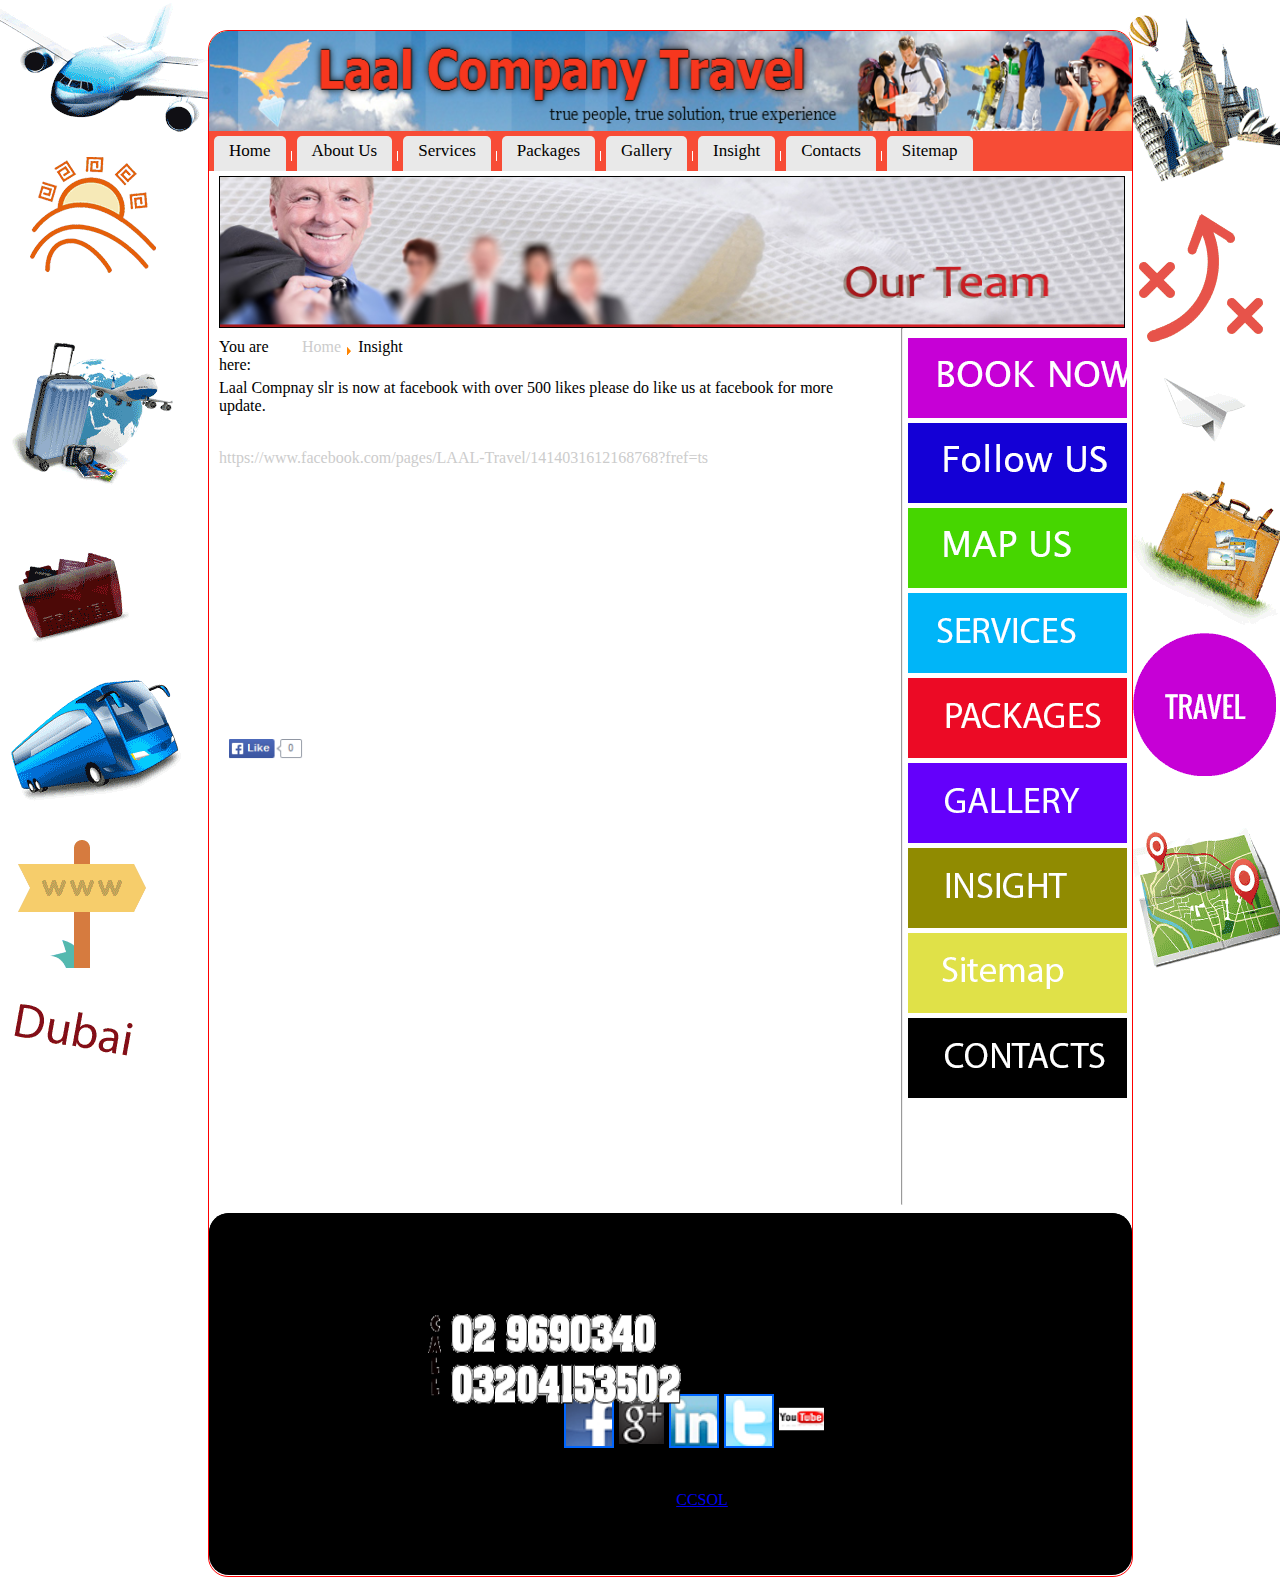
<file: Insight.html>
<!doctype html>
<html>
<head>
<meta charset="utf-8">
<title>Insight</title>
<link type="text/css" href="_css/Laal Company.css" rel="stylesheet"  />
</head>

<body>

<!--main2 Start-->
<div id="main2">

<!--header Start-->
<div id="header">
<img src="image/Laal Project/header.PNG" />
</div><!-- header End-->


<!--banner Start-->
<div id="banner">

<ul id="menu">
    <li><a href="index.html">Home</a></li>
   <div id="line11"></div>
    <li><a href="About_Us.html">About Us</a>
        <ul>
            <li><a href="Meet_Us.html">Meet Us</a></li>
            <li><a href="CEO's_Message.html">CEO's Message</a></li>
           </ul>
           
    </li>
    <div id="line11"></div>
    <li><a href="Services.html">Services</a>
         <ul>
            <li><a href="CAB_Booking.html">CAB Booking</a></li>
            <li><a href="Air_Tickets.html">Air Tickets</a></li>
            <li><a href="Train_Tickets.html">Train Tickets</a></li>
            </ul>
            
    </li>
    <div id="line11"></div>
    <li><a href="Packages.html">Packages</a></li>
    <div id="line11"></div>
    <li><a href="Gallery.html">Gallery</a></li>
    <div id="line11"></div>
    <li><a href="Insight.html">Insight</a></li>
    <div id="line11"></div>
    <li><a href="Contacts.html">Contacts</a></li>
    <div id="line11"></div>
    <li><a href="Sitemap.html">Sitemap</a></li>
        
    
</ul>


</div><!-- banner End-->



<!--slider1 Start-->
<div id="slider2">

<img src="image/Laal Project/Banner/our_team.jpg"/>

</div><!-- slider1 End-->


<!--right navigation Start-->
<div id="right_navigation">

<!--line1 Start-->

<hr id="rightline"/><!-- line1 End-->


<!--image1 Start-->
<a href="Services.html"><div id="image1">


</div></a><!-- image1 End-->

<!--image2 Start-->
<a href="Contacts.html"><div id="image2">

</div></a><!-- image2 End-->

<!--image3 Start-->
<a href="Contacts.html"><div id="image3">

</div></a><!-- image3 End-->

<!--image4 Start-->
<a href="Services.html"><div id="image4">

</div></a><!-- image4 End-->

<!--image5 Start-->
<a href="Packages.html"><div id="image5">

</div></a><!-- image5 End-->

<!--image6 Start-->
<a href="Gallery.html"><div id="image6">

</div></a><!-- image6 End-->

<!--image7 Start-->
<a href="Insight.html"><div id="image7">

</div></a><!-- image7 End-->


<!--image8 Start-->
<a href="Sitemap.html"><div id="image8">

</div></a><!-- image8 End-->


<!--image9 Start-->
<a href="Contacts.html"><div id="image9">

</div></a><!-- image9 End-->


</div><!-- right navigation End-->



<div id="about"><h4>
You are here:
</h4></div>
<a href="index.html"><div id="home1"><h4>Home</h4></div></a>
<div id="imageabout"><img src="image/Laal Project/arrow.png"/></div>
<div id="us"><h4>Insight</h4></div>


<!--picture and text Start-->
<div id="picture_and_text1">


<div id="textinsight">
Laal Compnay slr is now at facebook with over 500 likes please do like us at facebook for more update.
</div>


<div id="textfblink">

https://www.facebook.com/pages/LAAL-Travel/1414031612168768?fref=ts   
</div>


</div><!-- picture and text End-->

<div id="flike"><img src="image/Laal Project/flike.PNG"/></div>


<!--Footer  Start-->
<div id="footer">


<div id="fblock">

<div id="facebook">
<img src="image/Laal Project/images/social/facebook.png" />

</div>

<div id="gplus">
<img src="image/Laal Project/images/social/gplus.png" />

</div>

<div id="in">
<img src="image/Laal Project/images/social/linkedin.png" />

</div>

<div id="twitter">
<img src="image/Laal Project/images/social/twitter.png" />

</div>

<div id="youtube">
<img src="image/Laal Project/images/social/youtube.png" />
</div>
<div id="all"><h4>All Rights Reserved @ 2014 LAAL COMPANY SRL</h4></div>
<div id="piva"><h4>P.VIA:08430940968</h4></div>
<div id="power"><h4>Powered By:</h4></div>
<div id="CCSOL"><a href="http://www.ccsol.net/">CCSOL</a></div>
<div id="call"><img src="image/Laal Project/images/call-now.png" /></div>


</div>


</div><!-- Footer End-->







</div><!-- main2 End-->














</body>
</html>
</file>
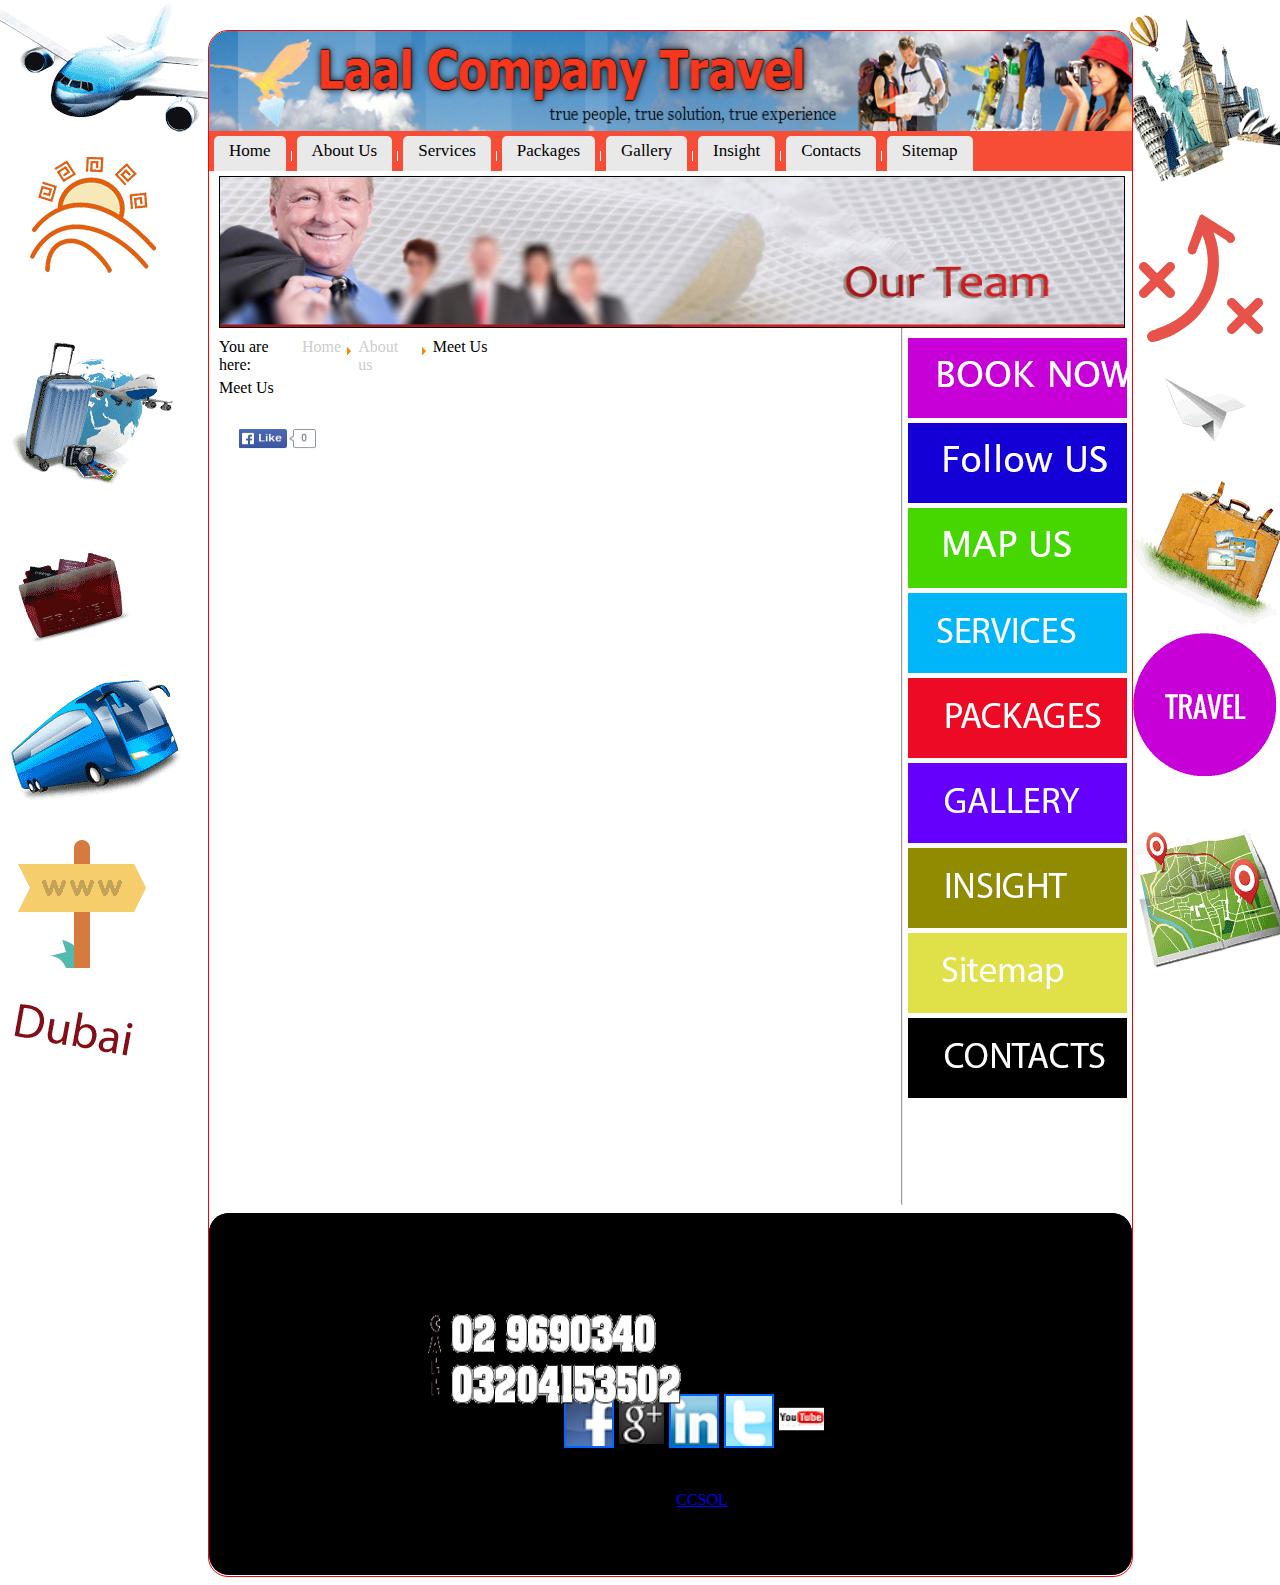
<file: Meet_Us.html>
<!doctype html>
<html>
<head>
<meta charset="utf-8">
<title>Meet Us</title>
<link type="text/css" href="_css/Laal Company.css" rel="stylesheet" />
</head>

<body>
<!--main2 Start-->
<div id="main2">

<!--header Start-->
<div id="header">
<img src="image/Laal Project/header.PNG" />
</div><!-- header End-->


<!--banner Start-->
<div id="banner">

<ul id="menu">
    <li><a href="index.html">Home</a></li>
   <div id="line11"></div>
    <li><a href="About_Us.html">About Us</a>
        <ul>
            <li><a href="Meet_Us.html">Meet Us</a></li>
            <li><a href="CEO's_Message.html">CEO's Message</a></li>
           </ul>
           
    </li>
    <div id="line11"></div>
    <li><a href="Services.html">Services</a>
         <ul>
            <li><a href="CAB_Booking.html">CAB Booking</a></li>
            <li><a href="Air_Tickets.html">Air Tickets</a></li>
            <li><a href="Train_Tickets.html">Train Tickets</a></li>
            </ul>
            
    </li>
    <div id="line11"></div>
    <li><a href="Packages.html">Packages</a></li>
    <div id="line11"></div>
    <li><a href="Gallery.html">Gallery</a></li>
    <div id="line11"></div>
    <li><a href="Insight.html">Insight</a></li>
    <div id="line11"></div>
    <li><a href="Contacts.html">Contacts</a></li>
    <div id="line11"></div>
    <li><a href="Sitemap.html">Sitemap</a></li>
        
    
</ul>



</div><!-- banner End-->



<!--slider1 Start-->
<div id="slider2">

<img src="image/Laal Project/Banner/our_team.jpg"/>

</div><!-- slider1 End-->


<!--right navigation Start-->
<div id="right_navigation">

<!--line1 Start-->

<hr id="rightline"/><!-- line1 End-->


<!--image1 Start-->
<a href="Services.html"><div id="image1">


</div></a><!-- image1 End-->

<!--image2 Start-->
<a href="Contacts.html"><div id="image2">

</div></a><!-- image2 End-->

<!--image3 Start-->
<a href="Contacts.html"><div id="image3">

</div></a><!-- image3 End-->

<!--image4 Start-->
<a href="Services.html"><div id="image4">

</div></a><!-- image4 End-->

<!--image5 Start-->
<a href="Packages.html"><div id="image5">

</div></a><!-- image5 End-->

<!--image6 Start-->
<a href="Gallery.html"><div id="image6">

</div></a><!-- image6 End-->

<!--image7 Start-->
<a href="Insight.html"><div id="image7">

</div></a><!-- image7 End-->


<!--image8 Start-->
<a href="Sitemap.html"><div id="image8">

</div></a><!-- image8 End-->


<!--image9 Start-->
<a href="Contacts.html"><div id="image9">

</div></a><!-- image9 End-->



</div><!-- right navigation End-->



<div id="about"><h4>
You are here:
</h4></div>
<a href="index.html"><div id="home1"><h4>Home</h4></div></a>
<div id="imageabout"><img src="image/Laal Project/arrow.png"/></div>
<a href="About_Us.html"><div id="home2"><h4>About us</h4></div></a>
<div id="imageabout"><img src="image/Laal Project/arrow.png"/></div>
<div id="us"><h4>Meet Us</h4></div>






<!--picture and text Start-->
<div id="picture_and_text1">
<div id="text10">
Meet Us
</div>

<div id="flike1"><img src="image/Laal Project/flike.PNG"/></div>

</div><!-- picture and text End-->


<!--Footer  Start-->
<div id="footer">



<div id="fblock">

<div id="facebook">
<img src="image/Laal Project/images/social/facebook.png" />

</div>

<div id="gplus">
<img src="image/Laal Project/images/social/gplus.png" />

</div>

<div id="in">
<img src="image/Laal Project/images/social/linkedin.png" />

</div>

<div id="twitter">
<img src="image/Laal Project/images/social/twitter.png" />

</div>

<div id="youtube">
<img src="image/Laal Project/images/social/youtube.png" />
</div>
<div id="all"><h4>All Rights Reserved @ 2014 LAAL COMPANY SRL</h4></div>
<div id="piva"><h4>P.VIA:08430940968</h4></div>
<div id="power"><h4>Powered By:</h4></div>
<div id="CCSOL"><a href="http://www.ccsol.net/">CCSOL</a></div>
<div id="call"><img src="image/Laal Project/images/call-now.png" /></div>


</div>


</div><!-- Footer End-->







</div><!-- main2 End-->

</body>
</html>
</file>
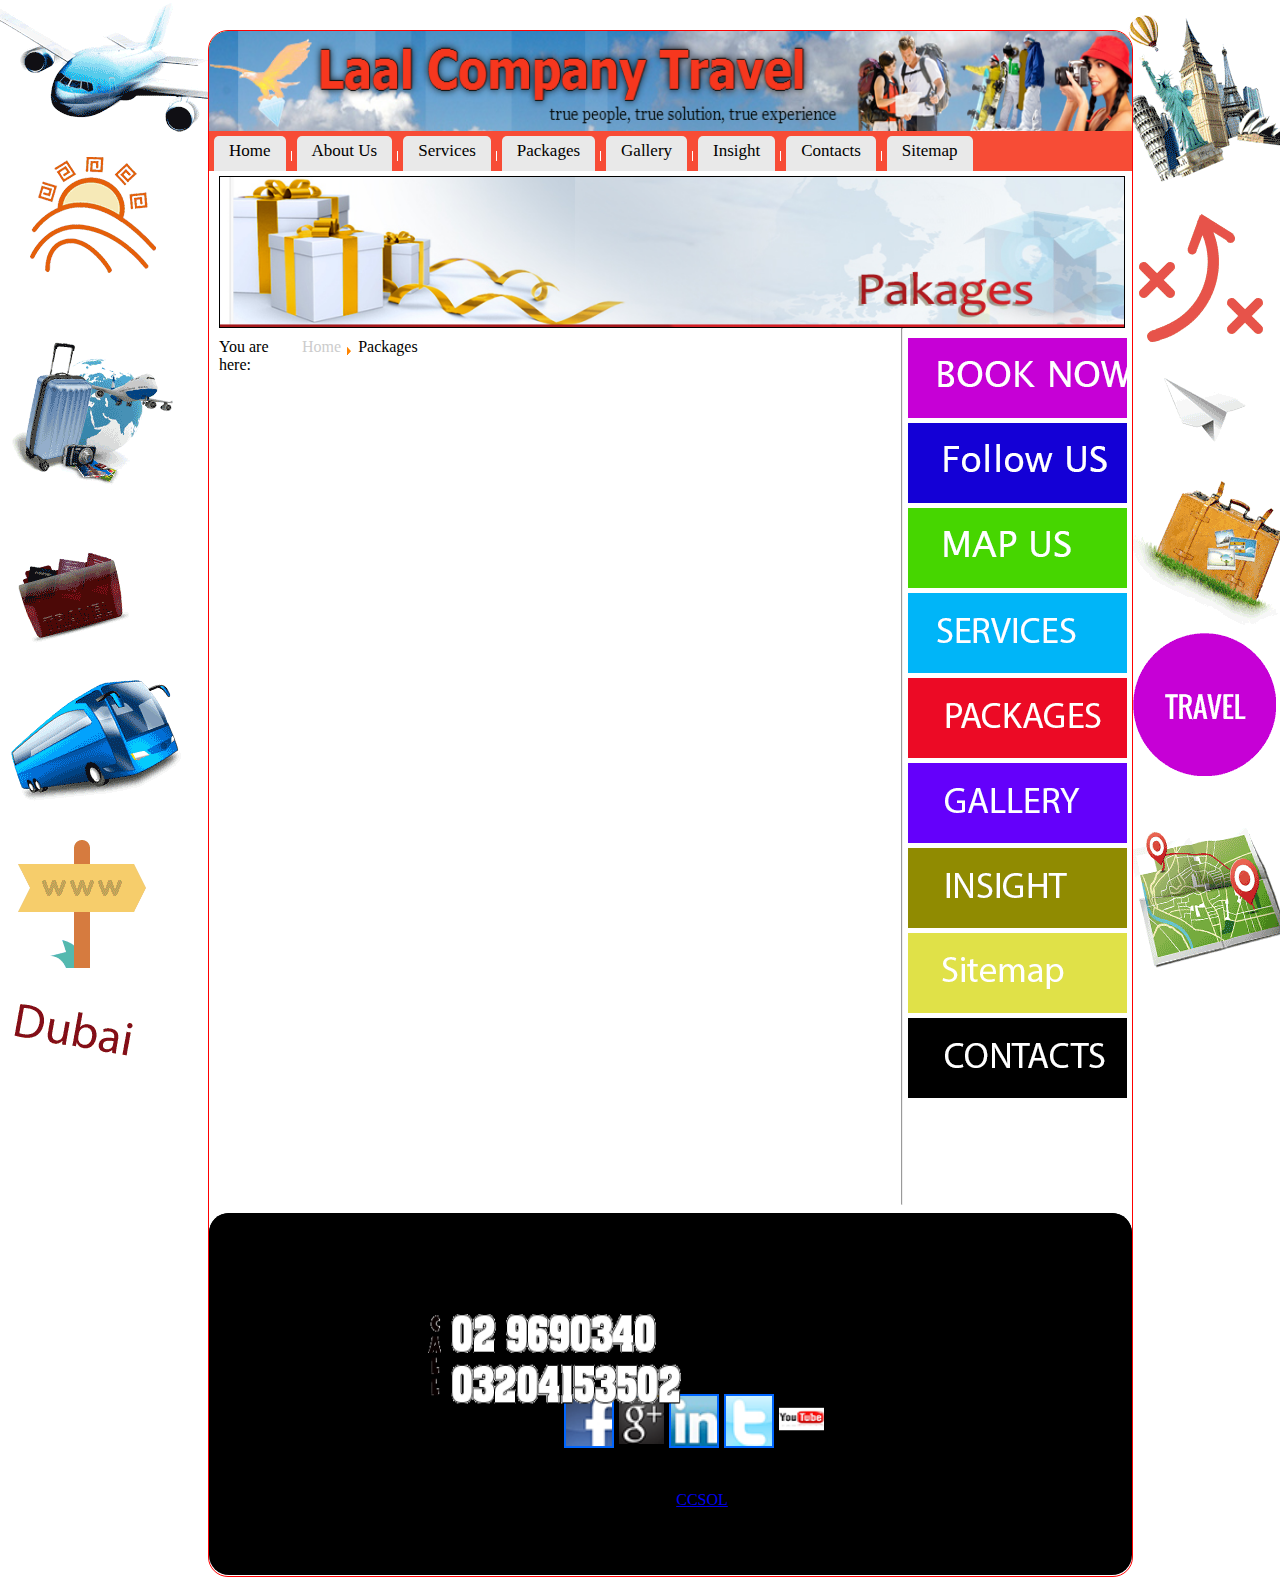
<file: Packages.html>
<!doctype html>
<html>
<head>
<meta charset="utf-8">
<title>Packages</title>
<link type="text/css" href="_css/Laal Company.css" rel="stylesheet" />
</head>

<body>

<!--main2 Start-->
<div id="main2">

<!--header Start-->
<div id="header">
<img src="image/Laal Project/header.PNG" />

</div><!-- header End-->


<!--banner Start-->
<div id="banner">

<ul id="menu">
    <li><a href="index.html">Home</a></li>
   <div id="line11"></div>
    <li><a href="About_Us.html">About Us</a>
        <ul>
            <li><a href="Meet_Us.html">Meet Us</a></li>
            <li><a href="CEO's_Message.html">CEO's Message</a></li>
           </ul>
           
    </li>
    <div id="line11"></div>
    <li><a href="Services.html">Services</a>
         <ul>
            <li><a href="CAB_Booking.html">CAB Booking</a></li>
            <li><a href="Air_Tickets.html">Air Tickets</a></li>
            <li><a href="Train_Tickets.html">Train Tickets</a></li>
            </ul>
            
    </li>
    <div id="line11"></div>
    <li><a href="Packages.html">Packages</a></li>
    <div id="line11"></div>
    <li><a href="Gallery.html">Gallery</a></li>
    <div id="line11"></div>
    <li><a href="Insight.html">Insight</a></li>
    <div id="line11"></div>
    <li><a href="Contacts.html">Contacts</a></li>
    <div id="line11"></div>
    <li><a href="Sitemap.html">Sitemap</a></li>
        
    
</ul>

</div><!-- banner End-->



<!--slider1 Start-->
<div id="slider2">

<img src="image/Laal Project/Banner/Pakages.jpg"/>
</div><!-- slider1 End-->


<!--right navigation Start-->
<div id="right_navigation">

<!--line1 Start-->

<hr id="rightline"/><!-- line1 End-->


<!--image1 Start-->
<a href="Services.html"><div id="image1">


</div></a><!-- image1 End-->

<!--image2 Start-->
<a href="Contacts.html"><div id="image2">

</div></a><!-- image2 End-->

<!--image3 Start-->
<a href="Contacts.html"><div id="image3">

</div></a><!-- image3 End-->

<!--image4 Start-->
<a href="Services.html"><div id="image4">

</div></a><!-- image4 End-->

<!--image5 Start-->
<a href="Packages.html"><div id="image5">

</div></a><!-- image5 End-->

<!--image6 Start-->
<a href="Gallery.html"><div id="image6">

</div></a><!-- image6 End-->

<!--image7 Start-->
<a href="Insight.html"><div id="image7">

</div></a><!-- image7 End-->


<!--image8 Start-->
<a href="Sitemap.html"><div id="image8">

</div></a><!-- image8 End-->


<!--image9 Start-->
<a href="Contacts.html"><div id="image9">

</div></a><!-- image9 End-->






</div><!-- right navigation End-->



<div id="about"><h4>
You are here:
</h4></div>
<a href="index.html"><div id="home1"><h4>Home</h4></div></a>
<div id="imageabout"><img src="image/Laal Project/arrow.png"/></div>
<div id="us"><h4>Packages</h4></div>






<!--picture and text Start-->
<div id="picture_and_text2">

</div><!-- picture and text End-->


<!--Footer  Start-->
<div id="footer">



<div id="fblock">

<div id="facebook">
<img src="image/Laal Project/images/social/facebook.png" />

</div>

<div id="gplus">
<img src="image/Laal Project/images/social/gplus.png" />

</div>

<div id="in">
<img src="image/Laal Project/images/social/linkedin.png" />

</div>

<div id="twitter">
<img src="image/Laal Project/images/social/twitter.png" />

</div>

<div id="youtube">
<img src="image/Laal Project/images/social/youtube.png" />
</div>
<div id="all"><h4>All Rights Reserved @ 2014 LAAL COMPANY SRL</h4></div>
<div id="piva"><h4>P.VIA:08430940968</h4></div>
<div id="power"><h4>Powered By:</h4></div>
<div id="CCSOL"><a href="http://www.ccsol.net/">CCSOL</a></div>
<div id="call"><img src="image/Laal Project/images/call-now.png" /></div>


</div>





</div><!-- Footer End-->







</div><!-- main2 End-->

</body>
</html>
</file>
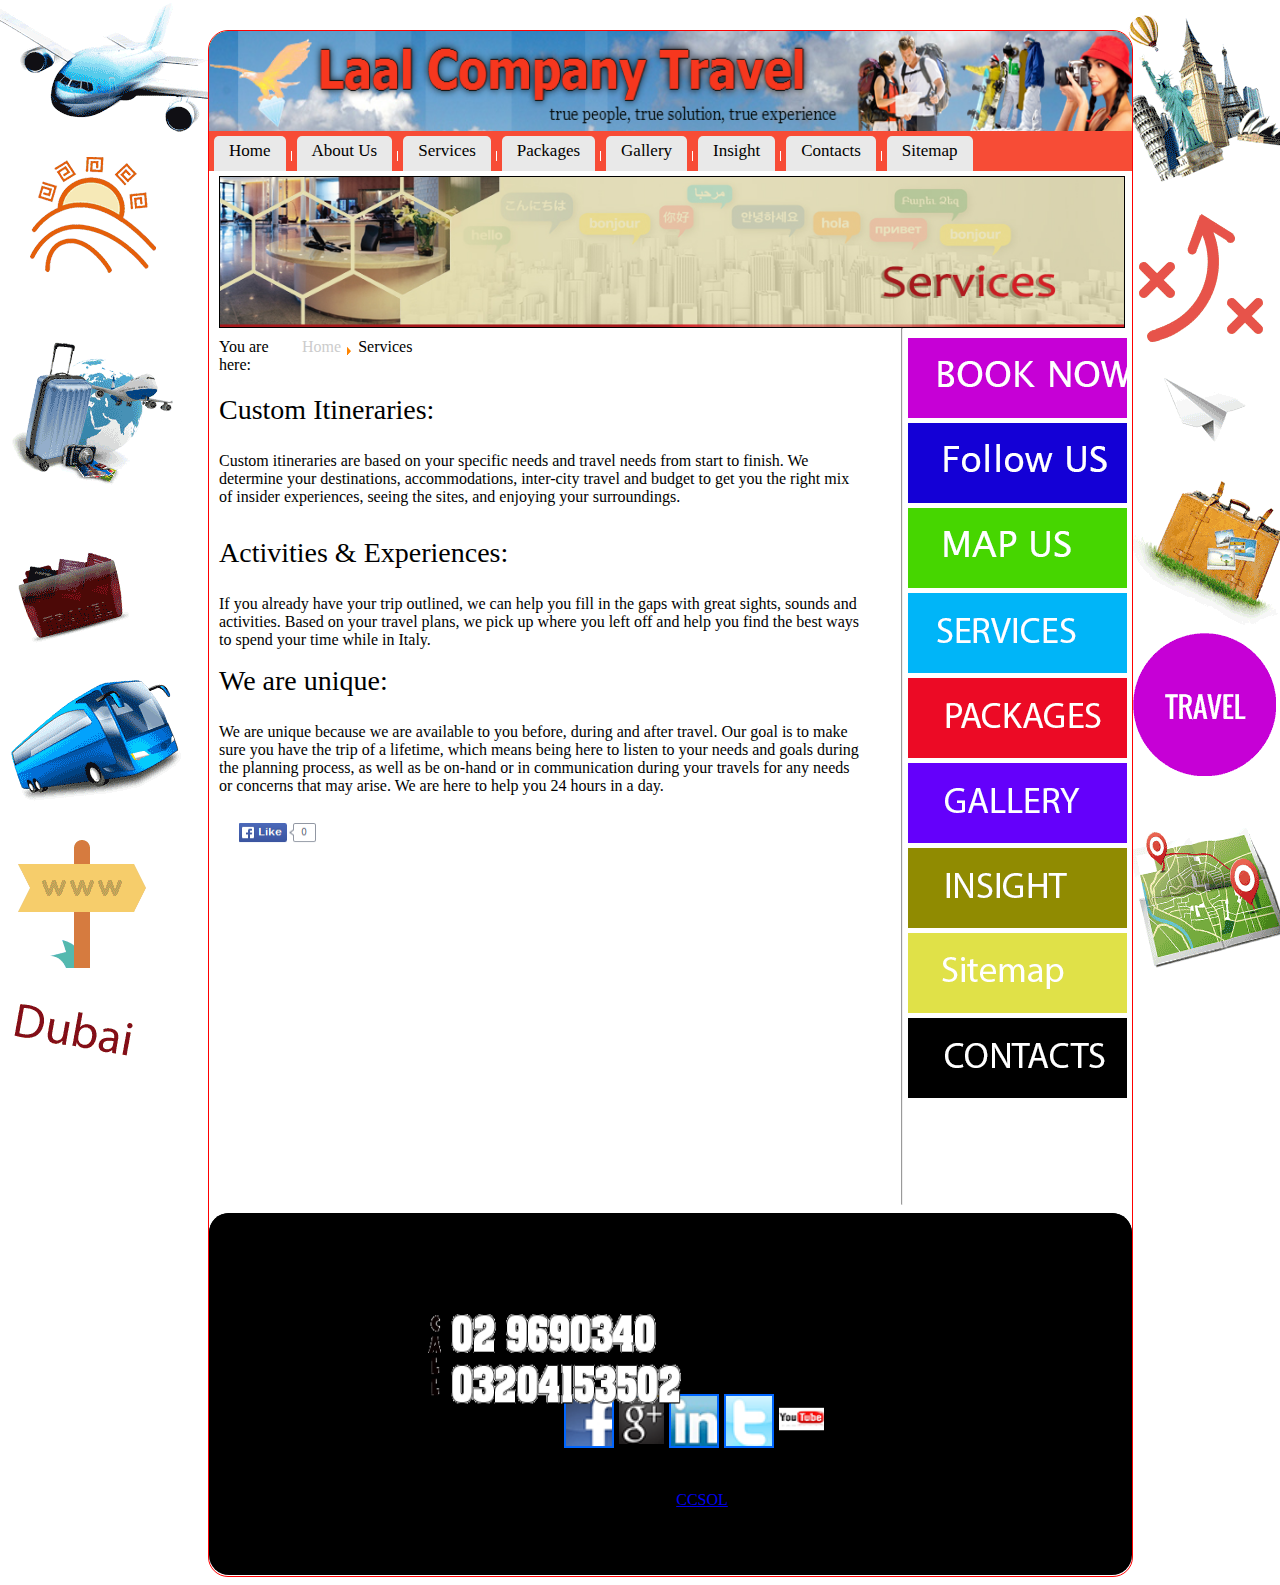
<file: Services.html>
<!doctype html>
<html>
<head>
<meta charset="utf-8">
<title>Services</title>
<link type="text/css" href="_css/Laal Company.css" rel="stylesheet" />
</head>

<body>



<!--main2 Start-->
<div id="main2">

<!--header Start-->
<div id="header">
<img src="image/Laal Project/header.PNG" />

</div><!-- header End-->


<!--banner Start-->
<div id="banner">

<ul id="menu">
    <li><a href="index.html">Home</a></li>
   <div id="line11"></div>
    <li><a href="About_Us.html">About Us</a>
        <ul>
            <li><a href="Meet_Us.html">Meet Us</a></li>
            <li><a href="CEO's_Message.html">CEO's Message</a></li>
           </ul>
           
    </li>
    <div id="line11"></div>
    <li><a href="Services.html">Services</a>
         <ul>
            <li><a href="CAB_Booking.html">CAB Booking</a></li>
            <li><a href="Air_Tickets.html">Air Tickets</a></li>
            <li><a href="Train_Tickets.html">Train Tickets</a></li>
            </ul>
            
    </li>
    <div id="line11"></div>
    <li><a href="Packages.html">Packages</a></li>
    <div id="line11"></div>
    <li><a href="Gallery.html">Gallery</a></li>
    <div id="line11"></div>
    <li><a href="Insight.html">Insight</a></li>
    <div id="line11"></div>
    <li><a href="Contacts.html">Contacts</a></li>
    <div id="line11"></div>
    <li><a href="Sitemap.html">Sitemap</a></li>
        
    
</ul>


</div><!-- banner End-->



<!--slider1 Start-->
<div id="slider2">

<img src="image/Laal Project/Banner/services.jpg"/>
</div><!-- slider1 End-->


<!--right navigation Start-->
<div id="right_navigation">

<!--line1 Start-->

<hr id="rightline"/><!-- line1 End-->


<!--image1 Start-->
<a href="Services.html"><div id="image1">


</div></a><!-- image1 End-->

<!--image2 Start-->
<a href="Contacts.html"><div id="image2">

</div></a><!-- image2 End-->

<!--image3 Start-->
<a href="Contacts.html"><div id="image3">

</div></a><!-- image3 End-->

<!--image4 Start-->
<a href="Services.html"><div id="image4">

</div></a><!-- image4 End-->

<!--image5 Start-->
<a href="Packages.html"><div id="image5">

</div></a><!-- image5 End-->

<!--image6 Start-->
<a href="Gallery.html"><div id="image6">

</div></a><!-- image6 End-->

<!--image7 Start-->
<a href="Insight.html"><div id="image7">

</div></a><!-- image7 End-->


<!--image8 Start-->
<a href="Sitemap.html"><div id="image8">

</div></a><!-- image8 End-->


<!--image9 Start-->
<a href="Contacts.html"><div id="image9">

</div></a><!-- image9 End-->






</div><!-- right navigation End-->



<div id="about"><h4>
You are here:
</h4></div>
<a href="index.html"><div id="home1"><h4>Home</h4></div></a>
<div id="imageabout"><img src="image/Laal Project/arrow.png"/></div>
<div id="us"><h4>Services</h4></div>






<!--picture and text Start-->
<div id="picture_and_text2">


<div id="text5s"><h3>Custom Itineraries:</h3></div>
<div id="text6s">
Custom itineraries are based on your specific needs and travel needs from start to finish. We determine your destinations, accommodations, inter-city travel and budget to get you the right mix of insider experiences, seeing the sites, and enjoying your surroundings.
</div>

<div id="text7s"><h3>Activities & Experiences:</h3></div>

<div id="text8s">
If you already have your trip outlined, we can help you fill in the gaps with great sights, sounds and activities. Based on your travel plans, we pick up where you left off and help you find the best ways to spend your time while in Italy.
</div>



<div id="text9s"><h3>We are unique:</h3></div>

<div id="text10s">
We are unique because we are available to you before, during and after travel. Our goal is to make sure you have the trip of a lifetime, which means being here to listen to your needs and goals during the planning process, as well as be on-hand or in communication during your travels for any needs or concerns that may arise. We are here to help you 24 hours in a day.
</div>


<div id="flike_s"><img src="image/Laal Project/flike.PNG"/></div>




</div><!-- picture and text End-->


<!--Footer  Start-->
<div id="footer">



<div id="fblock">

<div id="facebook">
<img src="image/Laal Project/images/social/facebook.png" />

</div>

<div id="gplus">
<img src="image/Laal Project/images/social/gplus.png" />

</div>

<div id="in">
<img src="image/Laal Project/images/social/linkedin.png" />

</div>

<div id="twitter">
<img src="image/Laal Project/images/social/twitter.png" />

</div>

<div id="youtube">
<img src="image/Laal Project/images/social/youtube.png" />
</div>
<div id="all"><h4>All Rights Reserved @ 2014 LAAL COMPANY SRL</h4></div>
<div id="piva"><h4>P.VIA:08430940968</h4></div>
<div id="power"><h4>Powered By:</h4></div>
<div id="CCSOL"><a href="http://www.ccsol.net/">CCSOL</a></div>
<div id="call"><img src="image/Laal Project/images/call-now.png" /></div>


</div>





</div><!-- Footer End-->







</div><!-- main2 End-->


</body>
</html>
</file>
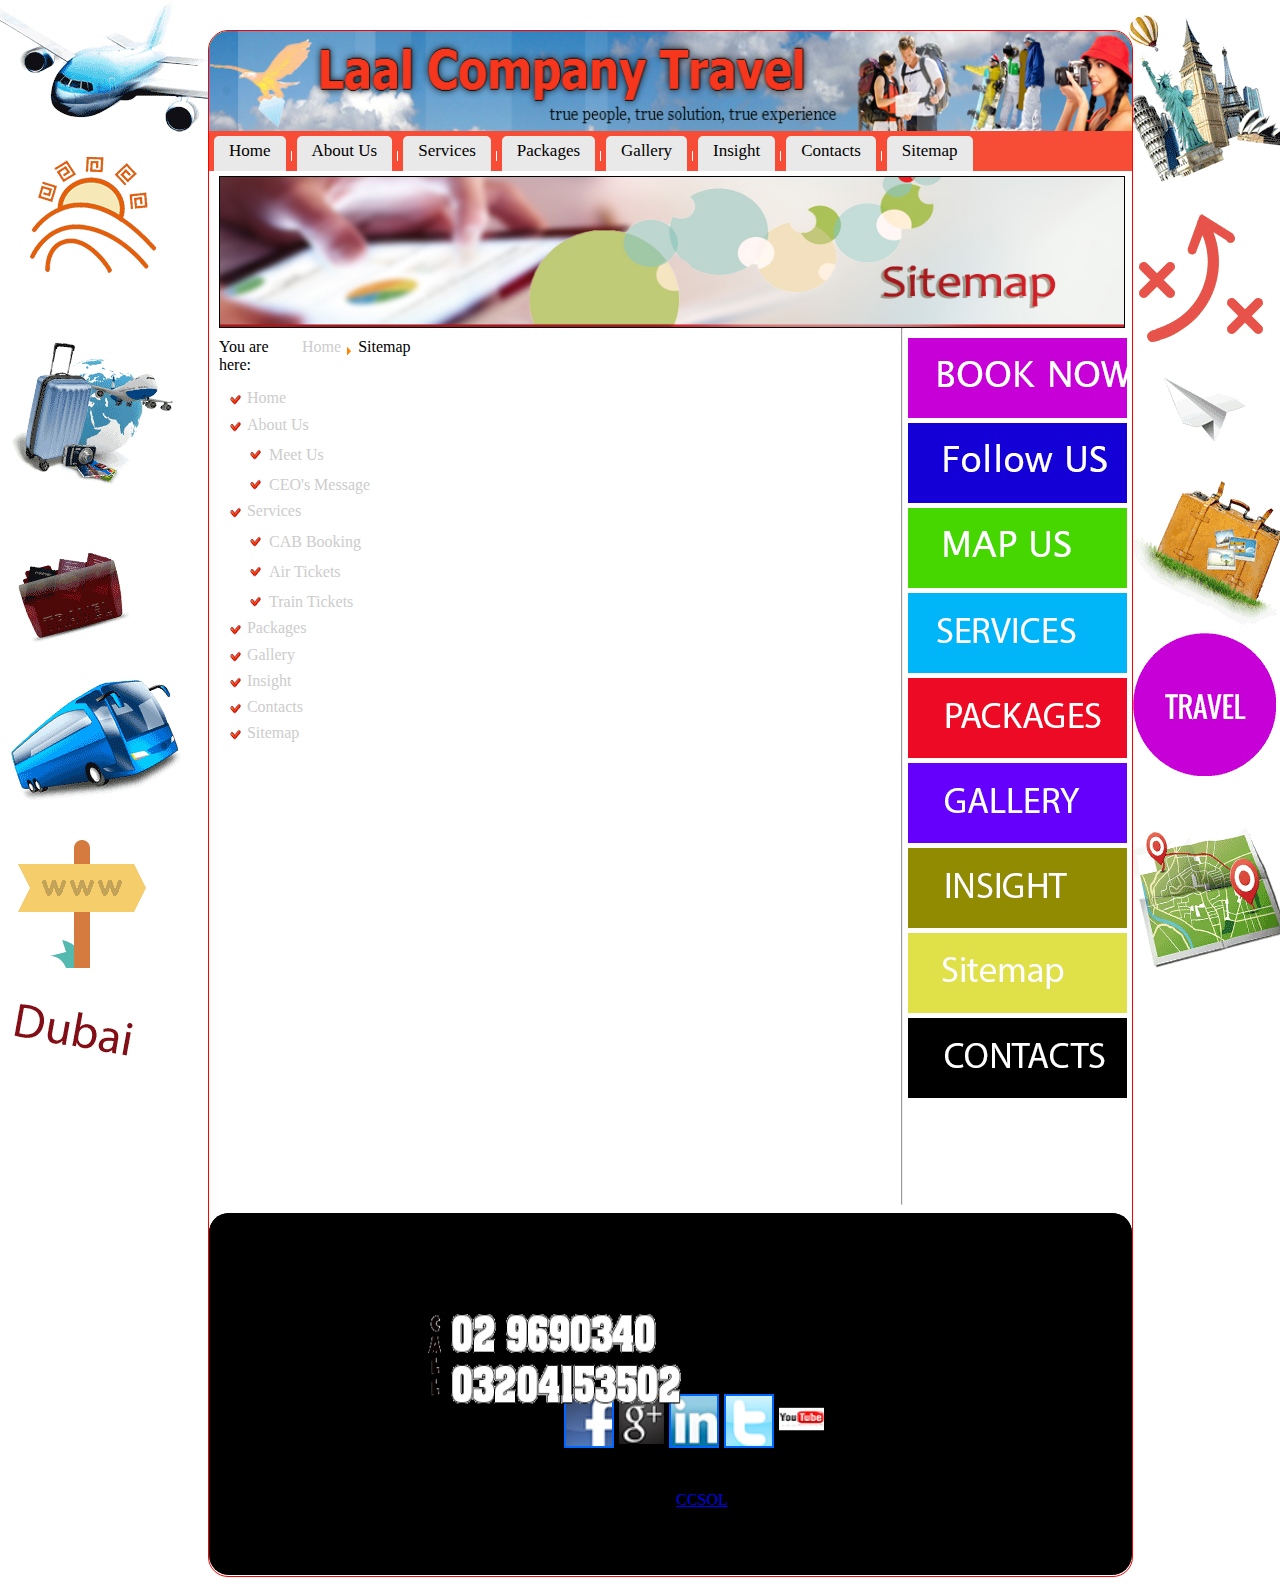
<file: Sitemap.html>
<!doctype html>
<html>
<head>
<meta charset="utf-8">
<title>Sitemap</title>
<link type="text/css" href="_css/Laal Company.css" rel="stylesheet"  />
</head>

<body>


<!--main2 Start-->
<div id="main2">

<!--header Start-->
<div id="header">
<img src="image/Laal Project/header.PNG" />
</div><!-- header End-->


<!--banner Start-->
<div id="banner">

<ul id="menu">
    <li><a href="index.html">Home</a></li>
   <div id="line11"></div>
    <li><a href="About_Us.html">About Us</a>
        <ul>
            <li><a href="Meet_Us.html">Meet Us</a></li>
            <li><a href="CEO's_Message.html">CEO's Message</a></li>
           </ul>
           
    </li>
    <div id="line11"></div>
    <li><a href="Services.html">Services</a>
         <ul>
            <li><a href="CAB_Booking.html">CAB Booking</a></li>
            <li><a href="Air_Tickets.html">Air Tickets</a></li>
            <li><a href="Train_Tickets.html">Train Tickets</a></li>
            </ul>
            
    </li>
    <div id="line11"></div>
    <li><a href="Packages.html">Packages</a></li>
    <div id="line11"></div>
    <li><a href="Gallery.html">Gallery</a></li>
    <div id="line11"></div>
    <li><a href="Insight.html">Insight</a></li>
    <div id="line11"></div>
    <li><a href="Contacts.html">Contacts</a></li>
    <div id="line11"></div>
    <li><a href="Sitemap.html">Sitemap</a></li>
        
    
</ul>


</div><!-- banner End-->



<!--slider1 Start-->
<div id="slider2">

<img src="image/Laal Project/Banner/sitemap.jpg"/>

</div><!-- slider1 End-->


<!--right navigation Start-->
<div id="right_navigation">

<!--line1 Start-->

<hr id="rightline"/><!-- line1 End-->


<!--image1 Start-->
<a href="Services.html"><div id="image1">


</div></a><!-- image1 End-->

<!--image2 Start-->
<a href="Contacts.html"><div id="image2">

</div></a><!-- image2 End-->

<!--image3 Start-->
<a href="Contacts.html"><div id="image3">

</div></a><!-- image3 End-->

<!--image4 Start-->
<a href="Services.html"><div id="image4">

</div></a><!-- image4 End-->

<!--image5 Start-->
<a href="Packages.html"><div id="image5">

</div></a><!-- image5 End-->

<!--image6 Start-->
<a href="Gallery.html"><div id="image6">

</div></a><!-- image6 End-->

<!--image7 Start-->
<a href="Insight.html"><div id="image7">

</div></a><!-- image7 End-->


<!--image8 Start-->
<a href="Sitemap.html"><div id="image8">

</div></a><!-- image8 End-->


<!--image9 Start-->
<a href="Contacts.html"><div id="image9">

</div></a><!-- image9 End-->




</div><!-- right navigation End-->



<div id="about"><h4>
You are here:
</h4></div>
<a href="index.html"><div id="home1"><h4>Home</h4></div></a>
<div id="imageabout"><img src="image/Laal Project/arrow.png"/></div>
<div id="us"><h4>Sitemap</h4></div>


<!--picture and text Start-->
<div id="picture_and_text1">
<div id="home_check_mark"><img src="image/Laal Project/checkmark.png"/></div>
<div id="home_sitemap"><h4>Home</h4></div>


<div id="about_check_mark"><img src="image/Laal Project/checkmark.png"/></div>
<div id="about_sitemap"><h4>About Us</h4></div>



<div id="meet_check_mark"><img src="image/Laal Project/checkmark.png"/></div>
<div id="meet_sitemap"><h4>Meet Us</h4></div>



<div id="ceo_check_mark"><img src="image/Laal Project/checkmark.png"/></div>
<div id="ceo_sitemap"><h4>CEO's Message</h4></div>



<div id="services_check_mark"><img src="image/Laal Project/checkmark.png"/></div>
<div id="services_sitemap"><h4>Services</h4></div>



<div id="cab_check_mark"><img src="image/Laal Project/checkmark.png"/></div>
<div id="cab_sitemap"><h4>CAB Booking</h4></div>



<div id="air_check_mark"><img src="image/Laal Project/checkmark.png"/></div>
<div id="air_sitemap"><h4>Air Tickets</h4></div>



<div id="train_check_mark"><img src="image/Laal Project/checkmark.png"/></div>
<div id="train_sitemap"><h4>Train Tickets</h4></div>




<div id="pack_check_mark"><img src="image/Laal Project/checkmark.png"/></div>
<div id="pack_sitemap"><h4>Packages</h4></div>




<div id="gall_check_mark"><img src="image/Laal Project/checkmark.png"/></div>
<div id="gall_sitemap"><h4>Gallery</h4></div>



<div id="in_check_mark"><img src="image/Laal Project/checkmark.png"/></div>
<div id="in_sitemap"><h4>Insight</h4></div>



<div id="cont_check_mark"><img src="image/Laal Project/checkmark.png"/></div>
<div id="cont_sitemap"><h4>Contacts</h4></div>



<div id="site_check_mark"><img src="image/Laal Project/checkmark.png"/></div>
<div id="site_sitemap"><h4>Sitemap</h4></div>




</div><!-- picture and text End-->




<!--Footer  Start-->
<div id="footer">


<div id="fblock">

<div id="facebook">
<img src="image/Laal Project/images/social/facebook.png" />

</div>

<div id="gplus">
<img src="image/Laal Project/images/social/gplus.png" />

</div>

<div id="in">
<img src="image/Laal Project/images/social/linkedin.png" />

</div>

<div id="twitter">
<img src="image/Laal Project/images/social/twitter.png" />

</div>

<div id="youtube">
<img src="image/Laal Project/images/social/youtube.png" />
</div>
<div id="all"><h4>All Rights Reserved @ 2014 LAAL COMPANY SRL</h4></div>
<div id="piva"><h4>P.VIA:08430940968</h4></div>
<div id="power"><h4>Powered By:</h4></div>
<div id="CCSOL"><a href="http://www.ccsol.net/">CCSOL</a></div>
<div id="call"><img src="image/Laal Project/images/call-now.png" /></div>


</div>


</div><!-- Footer End-->







</div><!-- main2 End-->















</body>
</html>
</file>
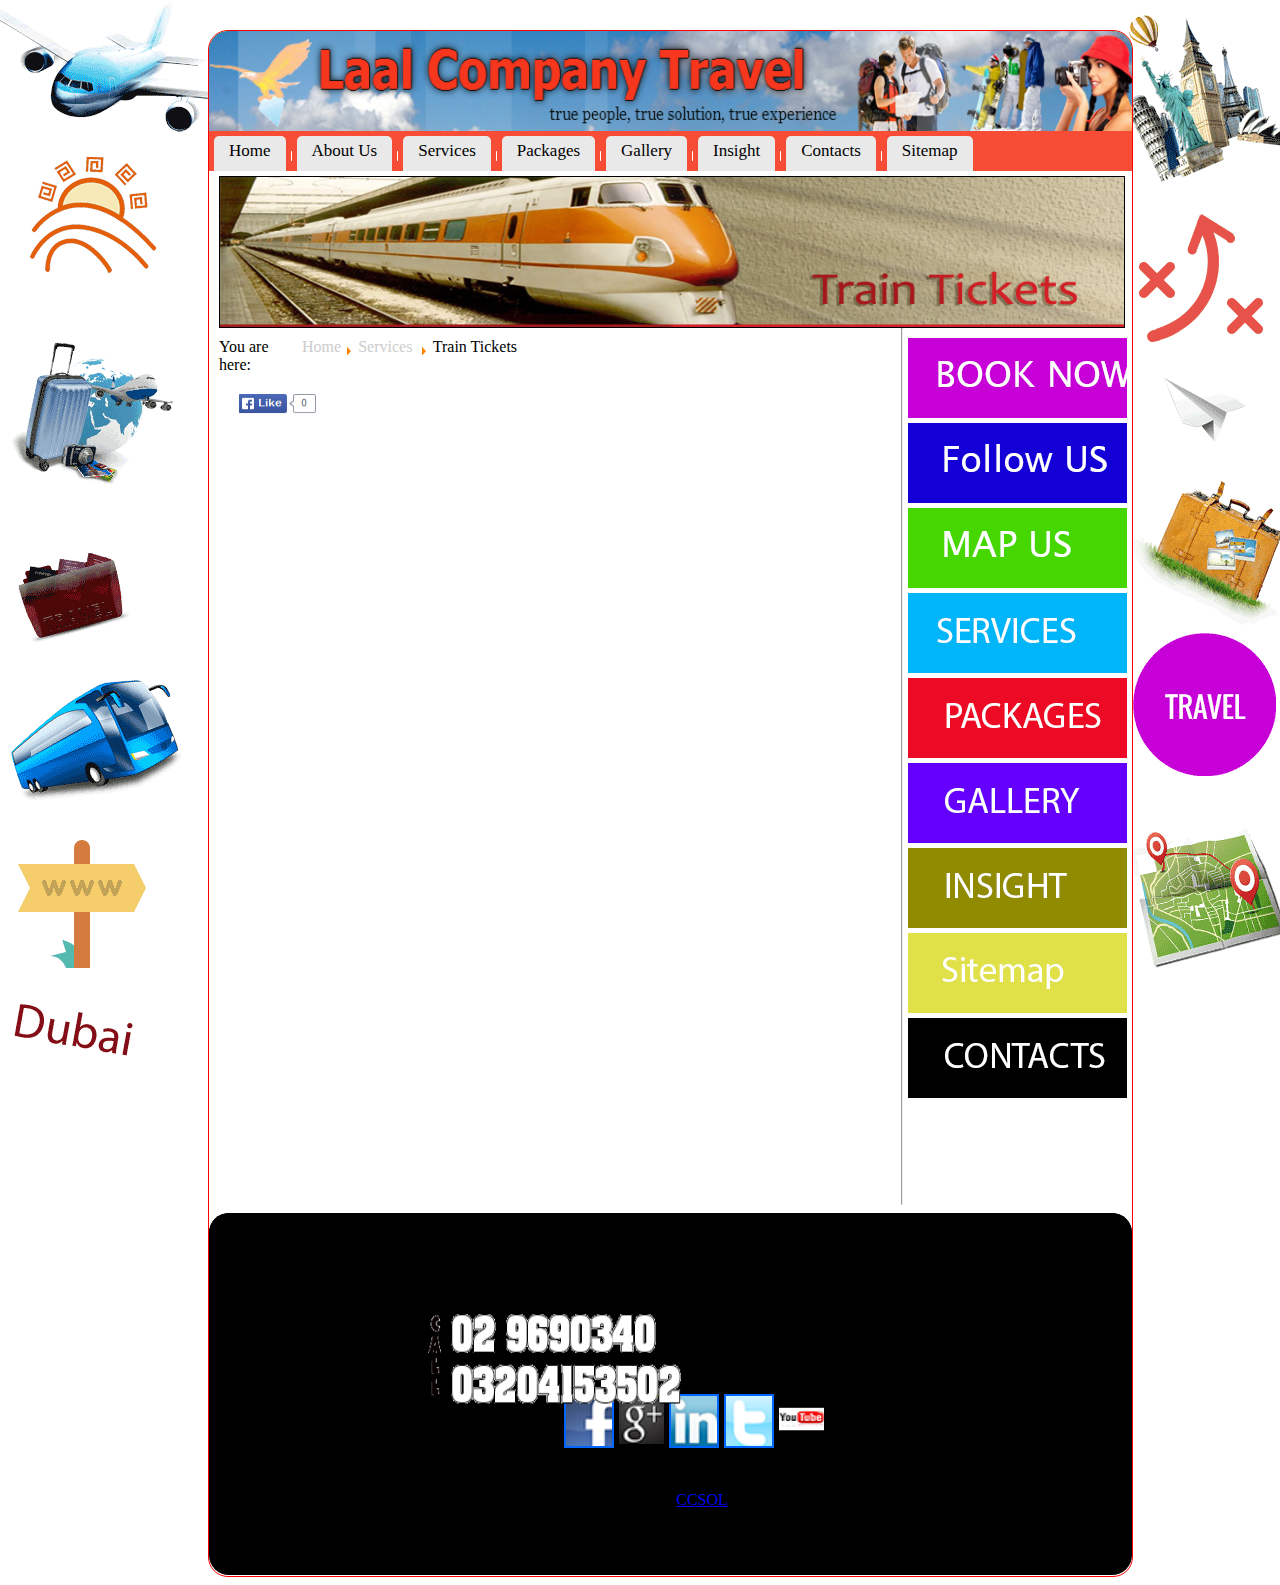
<file: Train_Tickets.html>
<!doctype html>
<html>
<head>
<meta charset="utf-8">

<title>Train Tickets</title>
<link type="text/css" href="_css/Laal Company.css" rel="stylesheet" />
</head>

<body>




<!--main2 Start-->
<div id="main2">

<!--header Start-->
<div id="header">
<img src="image/Laal Project/header.PNG" />

</div><!-- header End-->


<!--banner Start-->
<div id="banner">

<ul id="menu">
    <li><a href="index.html">Home</a></li>
   <div id="line11"></div>
    <li><a href="About_Us.html">About Us</a>
        <ul>
            <li><a href="Meet_Us.html">Meet Us</a></li>
            <li><a href="CEO's_Message.html">CEO's Message</a></li>
           </ul>
           
    </li>
    <div id="line11"></div>
    <li><a href="Services.html">Services</a>
         <ul>
            <li><a href="CAB_Booking.html">CAB Booking</a></li>
            <li><a href="Air_Tickets.html">Air Tickets</a></li>
            <li><a href="Train_Tickets.html">Train Tickets</a></li>
            </ul>
            
    </li>
    <div id="line11"></div>
    <li><a href="Packages.html">Packages</a></li>
    <div id="line11"></div>
    <li><a href="Gallery.html">Gallery</a></li>
    <div id="line11"></div>
    <li><a href="Insight.html">Insight</a></li>
    <div id="line11"></div>
    <li><a href="Contacts.html">Contacts</a></li>
    <div id="line11"></div>
    <li><a href="Sitemap.html">Sitemap</a></li>
        
    
</ul>


</div><!-- banner End-->



<!--slider1 Start-->
<div id="slider2">

<img src="image/Laal Project/Banner/Train Tickets.jpg"/>
</div><!-- slider1 End-->


<!--right navigation Start-->
<div id="right_navigation">

<!--line1 Start-->

<hr id="rightline"/><!-- line1 End-->


<!--image1 Start-->
<a href="Services.html"><div id="image1">


</div></a><!-- image1 End-->

<!--image2 Start-->
<a href="Contacts.html"><div id="image2">

</div></a><!-- image2 End-->

<!--image3 Start-->
<a href="Contacts.html"><div id="image3">

</div></a><!-- image3 End-->

<!--image4 Start-->
<a href="Services.html"><div id="image4">

</div></a><!-- image4 End-->

<!--image5 Start-->
<a href="Packages.html"><div id="image5">

</div></a><!-- image5 End-->

<!--image6 Start-->
<a href="Gallery.html"><div id="image6">

</div></a><!-- image6 End-->

<!--image7 Start-->
<a href="Insight.html"><div id="image7">

</div></a><!-- image7 End-->


<!--image8 Start-->
<a href="Sitemap.html"><div id="image8">

</div></a><!-- image8 End-->


<!--image9 Start-->
<a href="Contacts.html"><div id="image9">

</div></a><!-- image9 End-->





</div><!-- right navigation End-->



<div id="about"><h4>
You are here:
</h4></div>
<a href="index.html"><div id="home1"><h4>Home</h4></div></a>
<div id="imageabout"><img src="image/Laal Project/arrow.png"/></div>
<a href="Services.html"><div id="home2"><h4>Services</h4></div></a>
<div id="imageabout"><img src="image/Laal Project/arrow.png"/></div>
<div id="us"><h4>Train Tickets</h4></div>






<!--picture and text Start-->
<div id="picture_and_text2">

<div id="flike1"><img src="image/Laal Project/flike.PNG"/></div>

</div><!-- picture and text End-->


<!--Footer  Start-->
<div id="footer">



<div id="fblock">

<div id="facebook">
<img src="image/Laal Project/images/social/facebook.png" />

</div>

<div id="gplus">
<img src="image/Laal Project/images/social/gplus.png" />

</div>

<div id="in">
<img src="image/Laal Project/images/social/linkedin.png" />

</div>

<div id="twitter">
<img src="image/Laal Project/images/social/twitter.png" />

</div>

<div id="youtube">
<img src="image/Laal Project/images/social/youtube.png" />
</div>
<div id="all"><h4>All Rights Reserved @ 2014 LAAL COMPANY SRL</h4></div>
<div id="piva"><h4>P.VIA:08430940968</h4></div>
<div id="power"><h4>Powered By:</h4></div>
<div id="CCSOL"><a href="http://www.ccsol.net/">CCSOL</a></div>
<div id="call"><img src="image/Laal Project/images/call-now.png" /></div>


</div>





</div><!-- Footer End-->







</div><!-- main2 End-->

</body>
</html>
</file>
<file: _css/Laal Company.css>
@charset "utf-8";
/* CSS Document */
body
{
	background-image:url(../image/Laal%20Project/images/bg.png) ;
	background-repeat:no-repeat;

}
#main
{
	
	height:2177px;
	width:75%;
	background-color:#FFF;
	margin-top:20px;
	margin-left:180px;
	border:1px solid #F00;
	border-radius:20px;
	
}
#header img
{
	background-color:#090;
	float:left;
	width:100%;
	height:100px;
    border-top-left-radius:20px;
	border-top-right-radius:20px;

}
#banner
{
	float:left;
	background-color:#F74C36;
	width:100%;
	height:40px;
	
}
ul 
{
	height:25px;
    font-family:Calibri;
    font-size: 17px;
	font-weight:100;
	margin: 0;
    padding: 0;
    list-style:none;
}
ul li 
{
	height:25px;
    display: block;
    position: relative;
    float: left;
	color:#ffffff;
}
li ul 
{
    display: none;
	
}
ul li a 
{
	height:25px;
    display: block;
    text-decoration: none;
    color:#000;
    border-top: 0px solid #ffffff;
    padding: 5px 15px 5px 15px;
    background: #E9E9E9;
    margin-left: 5px;
	margin-top:5px;
    white-space: nowrap;
	border-top-left-radius:5px;
	border-top-right-radius:5px;
}
ul li a:hover 
{
background:#F98F80;
}
li:hover ul 
{
    display: block;
    position: absolute;
}
li:hover li 
{
    float: none;
    font-size: 14px;
}
li:hover a 
{
	 background: #F98F80; 
	 }
li:hover li a:hover 
{
    background: #FCC6BF;
}
#line11
{
	float:left;
	background-color:#FFF;
	
	height:10px;
	width:1px;
	margin-left:5px;
	margin-top:20px;

}
#slider1 img
{
	float:left;
	margin-left:10px;
	width:98%;
	height:300px;
	background-color:#330;
}
#home 
{
	float:left;
	margin-left:10px;
	margin-top:10px;
	height:20px;
	width:70%;
    
	
}

#home h4
{
	float:left;
	margin-left:0px;
	margin-top:0px;
	height:10px;
	width:70%;
    font-weight:100;
}
#text img
{
	float:left;
	margin-left:10px;
	margin-top:10px;
	height:40px;
	width:70%;
	background-color:#FA8778;
}

#picture_and_text
{
	float:left;
	margin-left:10px;
	margin-top:30px;
	height:350px;
	width:68%;
	background-color:#FFF;

	
}
#picture
{
	background-image:url(../image/Laal%20Project/images/laal-company.jpg);
	background-repeat:no-repeat;
	float:left;
	height:200px;
	width:100%;
    border:2px solid #000;
		
}
#text3
{
    float:left;
	background-color:#FFFFFF;
	height:135px;
	width:99%;
	text-align: justify;
	padding: 5px;
	}
#pt
{
	float:left;
	margin-left:0px;
	margin-top:0px;
	height:350px;
	width:100%;
	background-color:#600;
	
}
#block_and_text_1
{
	float:left;
	margin-left:20px;
	margin-top:30px;
	height:375px;
	width:22%;
	background-color:#FFF;
	
}
#block1
{
	background-image:url(../image/Laal%20Project/images/knowledge-experienced.png);
	float:left;
    border: 2px solid #000000;
	height:85px;
	width:100%;
	
}


#txt1
{
    float:left;
	background-color:#FFFFFF;
	height:265px;
	width:98%;
	text-align: justify;
	padding: 5px;
	margin-top:10px;
	}
#block_and_text_2
{
	float:left;
	margin-left:20px;
	margin-top:30px;
	height:375px;
	width:22%;
	background-color:#FFF;
	
}

#block2
{
	background-image:url(../image/Laal%20Project/images/we-are-unique.png);
	float:left;
    border: 2px solid #000000;
	height:85px;
	width:100%;
	
}

#txt2
{
    float:left;
	background-color:#FFFFFF;
	height:265px;
	width:98%;
	text-align: justify;
	padding: 5px;
	margin-top:10px;
	}

#block_and_text_3
{
	float:left;
	margin-left:20px;
	margin-top:30px;
	height:405px;
	width:23%;
	background-color:#FFF;
	
}

#block3
{
	background-image:url(../image/Laal%20Project/images/why-we.png);
	float:left;
    border: 2px solid #000000;
	height:85px;
	width:100%;
	
}


#txt3
{
    float:left;
	background-color:#FFFFFF;
	height:295px;
	width:100%;
	text-align: justify;
	padding: 5px;
	margin-top:10px;
	}
	
	
#right_navigation
{
	float:right;
	margin-top:0px;
	height:875px;
	width:25%;
	background-color:#FFF;
	
}
#rightline
{
	float:left;
	margin-top:0px;
	height:875px;
	width:0%;
	color:#97BDC4;
	
}

#image1
{
	background-image:url(../image/Laal%20Project/images/book-now.png);
	margin-top:10px;
	margin-left:7px;
	height:80px;
	width:95%;
}

#image2
{
	background-image:url(../image/Laal%20Project/images/follow-us.png);
	margin-top:5px;
	margin-left:7px;
	height:80px;
	width:95%;
}

#image3
{
	background-image:url(../image/Laal%20Project/images/map-us.png);
	margin-top:5px;
	margin-left:7px;
	height:80px;
	width:95%;
}

#image4
{
	background-image:url(../image/Laal%20Project/images/SERVICES.png);
	margin-top:5px;
	margin-left:7px;
	height:80px;
	width:95%;
}

#image5
{
	background-image:url(../image/Laal%20Project/images/packages.png);
	margin-top:5px;
	margin-left:7px;
	height:80px;
	width:95%;
}

#image6
{
	background-image:url(../image/Laal%20Project/images/Gallery.png);
	margin-top:5px;
	margin-left:7px;
	height:80px;
	width:95%;
}

#image7
{
	background-image:url(../image/Laal%20Project/images/Insight.png);
	margin-top:5px;
	margin-left:7px;
	height:80px;
	width:95%;
}

#image8
{
	background-image:url(../image/Laal%20Project/images/sitemap.png);
	margin-top:5px;
	margin-left:7px;
	height:80px;
	width:95%;
}

#image9
{
	background-image:url(../image/Laal%20Project/images/contacts.png);
	margin-top:5px;
	margin-left:7px;
	height:80px;
	width:95%;
}

#b1
{
	float:left;
	margin-left:4px;
	margin-top:35px;
	height:375px;
	width:32%;
	background-color:#FFF;
	
}
#bk1
{
	float:left;
	background: -moz-linear-gradient(center top , #8ccbe8 0px, #d9eef7 40%, #e1f2f9 50%, #d9eef7 60%, #8ccbe8 100%) no-repeat scroll 0 0 rgba(0, 0, 0, 0);
    margin: 0 auto 2px;
    padding: 6px 5px;
	height:30px;
	width:97%;
	background-color:#000;
	
	
}
#arrow1
{
	float:left;
	margin-top:10px;
	height:25px;
	width:10%;
	
}
#arrow1 img
{
	float:left;
	margin-top:0px;
	margin-left:10px;
	height:10px;
	width:40%;

}
#wt
{
	float:left;
	margin-top:5px;
	margin-left:0px;
	font-family:Arial, Helvetica, sans-serif;
}


#user1
{
	float:left;
	margin-top:10px;
	height:25px;
	width:10%;
	
}
#user1 img
{
	float:left;
	margin-top:0px;
	margin-left:10px;
	height:20px;
	width:60%;

}
#today
{
	float:left;
	margin-top:10px;
	margin-left:0px;
	font-weight:100;
}
#t1
{
	float:left;
	margin-top:10px;
	margin-left:230px;
	font-weight:100;
}


#user2
{
	float:left;
	margin-top:-20px;
	height:25px;
	width:10%;
	
}
#user2 img
{
	float:left;
	margin-top:0px;
	margin-left:10px;
	height:20px;
	width:60%;

}
#yes
{
	float:left;
	margin-top:-20px;
	margin-left:0px;
	font-weight:100;
}
#yes11
{
	float:left;
	margin-top:-40px;
	margin-left:300px;
	font-weight:100;
}



#user3
{
	float:left;
	margin-top:-20px;
	height:25px;
	width:10%;
	
}
#user3 img
{
	float:left;
	margin-top:0px;
	margin-left:10px;
	height:20px;
	width:60%;

}
#tw
{
	float:left;
	margin-top:-20px;
	margin-left:0px;
	font-weight:100;
}
#tw21
{
	float:left;
	margin-top:-40px;
	margin-left:300px;
	font-weight:100;
}



#user4
{
	float:left;
	margin-top:-20px;
	height:25px;
	width:10%;
	
}
#user4 img
{
	float:left;
	margin-top:0px;
	margin-left:10px;
	height:20px;
	width:60%;

}
#tm
{
	float:left;
	margin-top:-20px;
	margin-left:0px;
	font-weight:100;
}
#tm43
{
	float:left;
	margin-top:-40px;
	margin-left:300px;
	font-weight:100;
}


#user5
{
	float:left;
	margin-top:-20px;
	height:25px;
	width:10%;
	
}
#user5 img
{
	float:left;
	margin-top:0px;
	margin-left:10px;
	height:20px;
	width:60%;

}
#tt
{
	float:left;
	margin-top:-20px;
	margin-left:0px;
	font-weight:100;
}
#tt670
{
	float:left;
	margin-top:-40px;
	margin-left:295px;
	font-weight:100;
}
#line1
{
	float:left;
	height:2px;
	width:98%;
	background-color:#474747;
	margin-left:5px;
	margin-top:-10px;
}


#visitor_ip h4
{
	float:left;
	margin-top:0px;
	margin-left:90px;
	height:20px;
	width:50%;
	font-weight:100;
	
	
}

#visitor_info h4
{
	float:left;
	margin-top:-20px;
	margin-left:70px;
	height:20px;
	width:70%;
	font-weight:100;
	
	
}


#date h4
{
	float:left;
	margin-top:-20px;
	margin-left:60px;
	height:20px;
	width:70%;
	font-weight:100;
	
	
}
#line2
{
	float:left;
	height:2px;
	width:98%;
	background-color:#474747;
	margin-left:5px;
	margin-top:-10px;
}


#online h4
{
	float:left;
	margin-top:0px;
	margin-left:90px;
	height:20px;
	width:50%;
	font-size:20px;
	
	
}


#guest h4
{
	float:left;
	margin-top:-20px;
	margin-left:70px;
	height:20px;
	width:70%;
	font-weight:100;
	
	
}

#member h4
{
	float:left;
	margin-top:-20px;
	margin-left:60px;
	height:20px;
	width:70%;
	font-weight:100;
	
	
}



#b2
{
	float:left;
	margin-left:7px;
	margin-top:35px;
	height:375px;
	width:32%;
	background-color:#FFF;
	
}
#bk2
{
	float:left;
	background: -moz-linear-gradient(center top , #8ccbe8 0px, #d9eef7 40%, #e1f2f9 50%, #d9eef7 60%, #8ccbe8 100%) no-repeat scroll 0 0 rgba(0, 0, 0, 0);
    margin: 0 auto 2px;
    padding: 6px 5px;
	height:30px;
	width:97%;
	background-color:#000;
	
	
}

#arrow2
{
	float:left;
	margin-top:10px;
	height:25px;
	width:10%;
	
}
#arrow2 img
{
	float:left;
	margin-top:0px;
	margin-left:10px;
	height:10px;
	width:40%;

}
#is
{
	float:left;
	margin-top:5px;
	margin-left:0px;
	font-family:Arial, Helvetica, sans-serif;
}


#fblink
{
	float:left;
	margin-top:0px;
	margin-left:20px;
	height:20px;
	width:40%;
	font-weight:100;
	
	
	
}


#fblink a:hover
{
	cursor:pointer;
	color:#CCC;
	
}

#dt h4
{
	float:left;
	margin-top:0px;
	margin-left:0px;
	height:20px;
	width:50%;
	font-weight:100;
	
}

#b3
{
	float:left;
	margin-left:5px;
	margin-top:35px;
	height:375px;
	width:34%;
	background-color:#FFF;
	
}
#bk3
{
	float:left;
	background: -moz-linear-gradient(center top , #8ccbe8 0px, #d9eef7 40%, #e1f2f9 50%, #d9eef7 60%, #8ccbe8 100%) no-repeat scroll 0 0 rgba(0, 0, 0, 0);
    margin: 0 auto 2px;
    padding: 6px 5px;
	height:30px;
	width:97%;
	background-color:#000;
	
}



#arrow3
{
	float:left;
	margin-top:10px;
	height:25px;
	width:10%;
	
}
#arrow3 img
{
	float:left;
	margin-top:0px;
	margin-left:10px;
	height:10px;
	width:40%;

}
#sc
{
	float:left;
	margin-top:5px;
	margin-left:0px;
	font-family:Arial, Helvetica, sans-serif;
}

#p h4
{
	float:left;
	margin-top:0px;
	margin-left:5px;
	height:20px;
	width:98%;
	font-weight:100;

}


#icon1
{
	float:left;
	margin-top:-20px;
	margin-left:0px;
	height:25px;
	width:10%;
	
}
#icon1 img
{
	
	float:left;
	margin-top:0px;
	margin-left:10px;
	height:20px;
	width:60%;
}
#v h4
{
	float:left;
	margin-left:5px;
	margin-top:-17px;
	height:25px;
	width:88%;
	font-weight:100;
}


#livechat 
{
	float:left;
	margin-top:20px;
	margin-left:50px;
	height:100px;
	width:70%;
	
}
#livechat img
{
	float:left;
	margin-top:10px;
	margin-left:0px;
	height:70px;
	width:90%;
	font-weight:100;
	
}


#icon2
{
	float:left;
	margin-top:-20px;
	margin-left:0px;
	height:25px;
	width:10%;
	
}
#icon2 img
{
	
	float:left;
	margin-top:0px;
	margin-left:10px;
	height:20px;
	width:60%;
}
#tele h4 
{
	float:left;
	margin-left:5px;
	margin-top:-15px;
	height:25px;
	width:88%;
	font-weight:100;
	
	
}


#icon3
{
	float:left;
	margin-top:-20px;
	margin-left:0px;
	height:25px;
	width:10%;
	
}
#icon3 img
{
	
	float:left;
	margin-top:0px;
	margin-left:10px;
	height:20px;
	width:60%;
}
#phone h4 
{
	float:left;
	margin-left:5px;
	margin-top:-15px;
	height:25px;
	width:88%;
	font-weight:100;
	
}


#icon4
{
	float:left;
	margin-top:-20px;
	margin-left:0px;
	height:25px;
	width:10%;
	
}
#icon4 img
{
	
	float:left;
	margin-top:0px;
	margin-left:10px;
	height:20px;
	width:60%;
}
#email h4 
{
	float:left;
	margin-left:5px;
	margin-top:-15px;
	height:25px;
	width:88%;
	font-weight:100;
	
}



#marq img
{
	float:left;
	margin-top:10px;
	height:50px;
	width:100%;
	background-color:#9C0;
}
#footer
{
	float:left;
	margin-left:0px;
	margin-top:10px;
	height:200px;
	width:100%;
	border-radius:20px;
	background-color:#000;
}
#fblock
{
	float:left;
	background: -moz-linear-gradient(center top , #8ccbe8 0px, #d9eef7 40%, #e1f2f9 50%, #d9eef7 60%, #8ccbe8 100%) no-repeat scroll 0 0 rgba(0, 0, 0, 0);
    margin: 0 auto 2px;
    padding: 6px 5px;
	height:350px;
	width:99%;
	background-color:#000;
	border-radius:20px;
}
#facebook img
{
	float:left;
	margin-left:350px;
	margin-top:175px;
	background-color:#0C0;
	height:50px;
	width:5%;
	border: 2px solid #06F;
	
}
#gplus img
{
	float:left;
	margin-left:5px;
	margin-top:175px;
	background-color:#0C0;
	height:50px;
	width:5%;
}
#in img
{
	float:left;
	margin-left:5px;
	margin-top:175px;
	background-color:#0C0;
	height:50px;
	width:5%;
	border: 2px solid #06F;
}
#twitter img
{
	float:left;
	margin-left:5px;
	margin-top:175px;
	background-color:#0C0;
	height:50px;
	width:5%;
	border: 2px solid #06F;
}
#youtube img
{
	float:left;
	margin-left:5px;
	margin-top:185px;
	height:30px;
	width:5%;
}
#all h4
{
	float:left;
	height:20px;
	width:50%;
	margin-top:0px;
	margin-left:310px;
	font-weight:100;
}

#piva h4
{
	float:left;
	height:20px;
	width:50%;
	margin-top:-20px;
	margin-left:380px;
	font-weight:100;
}

#power h4
{
	float:left;
	height:20px;
	width:9%;
	margin-top:-20px;
	margin-left:380px;
	font-weight:100;
}
#CCSOL 
{
	float:left;
	height:20px;
	width:9%;
	margin-top:-20px;
	margin-left:0px;
	font-weight:100;
}
#call img
{
	float:left;
	margin-left:200px;
	margin-top:-225px;
	height:100px;
	width:30%;
	
}



/*--------------------------------------------------About Us-------------------------------------------------*/


#main2
{
	height:1545px;
	width:73%;
	background-color:#FFF;
	margin-top:30px;
	margin-left:200px;
	border-color:#F00;
	border-radius:20px;
	border:1px solid #F00;
}
#slider2 img
{
	float:left;
	margin-left:10px;
	margin-top:5px;
	width:98%;
	height:150px;
	background-color:#330;
	border:1px solid #000;
}
#about h4
{
	float:left;
	margin-left:10px;
	margin-top:10px;
	height:20px;
	width:9%;
	background-color:#FFF;
	font-weight:100;
	}
#home1 h4
{
	float:left;
	margin-left:0px;
	margin-top:10px;
	height:20px;
	width:4%;
	color:#CCC;
	font-weight:100;
}
#home1 h4:hover
{
	text-decoration:underline;
	color:#FEE2CA;
	cursor:pointer;
	
}




#imageabout img
{
	float:left;
	margin-left:5px;
	margin-top:17px;
	height:10px;
	width:1%;
	background-color:#fff;
}

#us h4
{
	float:left;
	margin-left:5px;
	margin-top:10px;
	height:20px;
	width:20%;
	font-weight:100;
}


#picture_and_text1
{
	float:left;
	margin-left:10px;
	margin-top:0px;
	height:360px;
	width:70%;
	background-color:#FFF;

	
}
#text5 h3
{
	float:left;
	margin-top:10px;
	margin-left:0px;
	height:30px;
	width:50%;
	background-color:#FFF;
	font-weight:400;
	font-size:28px;
}
#text6
{
	float:left;
	margin-top:0px;
	height:100px;
	width:98%;
	background-color:#FFF;
	font-weight:100;
}

#text7 h3
{
	float:left;
	margin-top:30px;
	margin-left:0px;
	height:30px;
	width:55%;
	background-color:#FFF;
	font-weight:400;
	font-size:28px;
}

#text8
{
	float:left;
	margin-top:0px;
	height:100px;
	width:98%;
	background-color:#FFF;
	font-weight:100;
}
#flike img
{
	float:left;
	margin-top:0px;
	margin-left:20px;
	height:20px;
	width:8%;
	background-color:#FFF;
}

/*--------------------------------------------------Meet Us-------------------------------------------------*/


/*No Change in Meet Us Page Therefore we use the same css of About Us Page For Meet Us Page*/ 


#home2 h4
{
	float:left;
	margin-left:5px;
	margin-top:10px;
	height:20px;
	width:6%;
	color:#CCC;
	font-weight:100;
}
#home2 h4:hover
{
	text-decoration:underline;
	color:#FEE2CA;
	cursor:pointer;
	
}


#text10
{
	float:left;
	margin-top:0px;
	height:50px;
	width:98%;
	background-color:#FFF;
	font-weight:100;
}


#flike1 img
{
	float:left;
	margin-top:0px;
	margin-left:20px;
	height:20px;
	width:12%;
	background-color:#FFF;
}






/*--------------------------------------------------Meet Us-------------------------------------------------*/




/*--------------------------------------------------CEO's Message-------------------------------------------------*/


/*No Change in CEO's Message Page Therefore we us the same css of About Us Page For CEO's Message Page*/


#flike2 img
{
	float:left;
	margin-top:50px;
	margin-left:15px;
	height:20px;
	width:12%;
	background-color:#FFF;
} 



/*--------------------------------------------------CEO's Message-------------------------------------------------*/




/*--------------------------------------------------Services-------------------------------------------------*/


#picture_and_text2
{
	float:left;
	margin-left:10px;
	margin-top:15px;
	height:500px;
	width:70%;
	background-color:#FFF;

	
}

#text5s h3
{
	float:left;
	margin-top:0px;
	margin-left:0px;
	height:30px;
	width:50%;
	background-color:#FFF;
	font-weight:400;
	font-size:28px;
}


#text6s
{
	float:left;
	margin-top:0px;
	height:70px;
	width:100%;
	background-color:#FFF;
	font-weight:100;
}

#text7s h3
{
	float:left;
	margin-top:15px;
	margin-left:0px;
	height:30px;
	width:55%;
	background-color:#FFF;
	font-weight:400;
	font-size:28px;
}

#text8s
{
	float:left;
	margin-top:0px;
	height:70px;
	width:100%;
	background-color:#FF;
	font-weight:100;
}


#text9s h3
{
	float:left;
	margin-top:0px;
	margin-left:0px;
	height:30px;
	width:55%;
	background-color:#FFF;
	font-weight:400;
	font-size:28px;
}

#text10s
{
	float:left;
	margin-top:0px;
	height:100px;
	width:100%;
	background-color:#FFF;
	font-weight:100;
}


#flike_s img
{
	float:left;
	margin-top:0px;
	margin-left:20px;
	height:20px;
	width:12%;
	background-color:#FFF;
}






/*--------------------------------------------------CAB Booking-------------------------------------------------*/


/*No Change in CAB Booking Page Therefore we use the same css of Services Page For CAB Booking Page*/ 



/*--------------------------------------------------CAB Booking-------------------------------------------------*/



/*--------------------------------------------------Air Tickets-------------------------------------------------*/


/*No Change in Air Tickets Page Therefore we use the same css of Services Page For Air Tickets Page*/ 



/*--------------------------------------------------Air Tickets-------------------------------------------------*/






/*--------------------------------------------------Train Tickets-------------------------------------------------*/


/*No Change in Train Tickets Page Therefore we use the same css of Services Page For Train Tickets Page*/ 



/*--------------------------------------------------Train Tickets-------------------------------------------------*/




/*--------------------------------------------------Packages-------------------------------------------------*/


/*Only 1 Change in Packages Page Therefore we use the same css of Services Page For Packages Page*/ 



/*--------------------------------------------------Packages-------------------------------------------------*/






/*--------------------------------------------------Gallery-------------------------------------------------*/


/*No Change in Gallery Page Therefore we use the same css of Gallery Page For Packages Page*/ 



/*--------------------------------------------------Gallery-------------------------------------------------*/



/*--------------------------------------------------Insight-------------------------------------------------*/


/*No Change in Insight Page Therefore we use the same css of Gallery Page For Insight Page*/ 


#textinsight
{
	float:left;
	margin-top:0px;
	height:70px;
	width:100%;
	background-color:#FFF;
	font-weight:100;
}

#textfblink
{
	float:left;
	margin-top:0px;
	height:100px;
	width:100%;
	background-color:#FFF;
	font-weight:100;
	color:#CCC;
	
}
#textfblink:hover
{
	text-decoration:underline;
	color:#FEE2CA;
	cursor:pointer;
	
}





/*---------------------------------------------------------------------------------------------------*/



/*--------------------------------------------------sitemap-------------------------------------------------*/


/*No Change in sitemap Page Therefore we use the same css of Gallery Page For sitemap Page*/


#home_check_mark img
{
	float:left;
	margin-left:10px;
	margin-top:15px;
	height:12px;
	width:2%;
	background-color:#FFF;
}
#home_sitemap h4
{
	float:left;
	height:15px;
	margin-top:10px;
	margin-left:5px;
	width:95%;
	background-color:#FFF;
	font-weight:100;
	color:#CCC;
	
}

#home_sitemap h4:hover
{
	text-decoration:underline;
	color:#FEE2CA;
	cursor:pointer;
	
}
#about_check_mark img 
{
    float:left;
	margin-left:10px;
	margin-top:-5px;
	height:12px;
	width:2%;
	background-color:#FFF;	
}


#about_sitemap h4
{
	float:left;
	height:15px;
	margin-top:-10px;
	margin-left:5px;
	width:95%;
    background-color:#FFF;
	font-weight:100;
	color:#CCC;
	
}

#about_sitemap h4:hover
{
	text-decoration:underline;
	color:#FEE2CA;
	cursor:pointer;
	
}


#meet_check_mark img 
{
    float:left;
	margin-left:30px;
	margin-top:-3px;
	height:12px;
	width:2%;
	background-color:#FFF;	
}


#meet_sitemap h4
{
	float:left;
	height:15px;
	margin-top:-15px;
	margin-left:50px;
	width:95%;
	background-color:#FFF;
	font-weight:100;
	color:#CCC;
	
}

#meet_sitemap h4:hover
{
	text-decoration:underline;
	color:#FEE2CA;
	cursor:pointer;
	
}



#ceo_check_mark img 
{
    float:left;
	margin-left:30px;
	margin-top:-3px;
	height:12px;
	width:2%;
	background-color:#FFF;	
}


#ceo_sitemap h4
{
	float:left;
	height:15px;
	margin-top:-15px;
	margin-left:50px;
	width:95%;
	background-color:#FFF;
	font-weight:100;
	color:#CCC;
	
}

#ceo_sitemap h4:hover
{
	text-decoration:underline;
	color:#FEE2CA;
	cursor:pointer;
	
}



#services_check_mark img 
{
    float:left;
	margin-left:10px;
	margin-top:-5px;
	height:12px;
	width:2%;
	background-color:#FFF;	
}


#services_sitemap h4
{
	float:left;
	height:15px;
	margin-top:-10px;
	margin-left:5px;
	width:95%;
	background-color:#FFF;
	font-weight:100;
	color:#CCC;
	
}

#services_sitemap h4:hover
{
	text-decoration:underline;
	color:#FEE2CA;
	cursor:pointer;
	
}






#cab_check_mark img 
{
    float:left;
	margin-left:30px;
	margin-top:-3px;
	height:12px;
	width:2%;
	background-color:#FFF;	
}


#cab_sitemap h4
{
	float:left;
	height:15px;
	margin-top:-15px;
	margin-left:50px;
	width:95%;
	background-color:#FFF;
	font-weight:100;
	color:#CCC;
	
}

#cab_sitemap h4:hover
{
	text-decoration:underline;
	color:#FEE2CA;
	cursor:pointer;
	
}





#air_check_mark img 
{
    float:left;
	margin-left:30px;
	margin-top:-3px;
	height:12px;
	width:2%;
	background-color:#FFF;	
}


#air_sitemap h4
{
	float:left;
	height:15px;
	margin-top:-15px;
	margin-left:50px;
	width:95%;
	background-color:#FFF;
	font-weight:100;
	color:#CCC;
	
}

#air_sitemap h4:hover
{
	text-decoration:underline;
	color:#FEE2CA;
	cursor:pointer;
	
}







#train_check_mark img 
{
    float:left;
	margin-left:30px;
	margin-top:-3px;
	height:12px;
	width:2%;
	background-color:#FFF;	
}


#train_sitemap h4
{
	float:left;
	height:15px;
	margin-top:-15px;
	margin-left:50px;
	width:95%;
	background-color:#FFF;
	font-weight:100;
	color:#CCC;
	
}

#train_sitemap h4:hover
{
	text-decoration:underline;
	color:#FEE2CA;
	cursor:pointer;
	
}






#pack_check_mark img 
{
    float:left;
	margin-left:10px;
	margin-top:-5px;
	height:12px;
	width:2%;
	background-color:#FFF;	
}


#pack_sitemap h4
{
	float:left;
	height:15px;
	margin-top:-10px;
	margin-left:5px;
	width:95%;
	background-color:#FFF;
	font-weight:100;
	color:#CCC;
	
}

#pack_sitemap h4:hover
{
	text-decoration:underline;
	color:#FEE2CA;
	cursor:pointer;
	
}



#gall_check_mark img 
{
    float:left;
	margin-left:10px;
	margin-top:-5px;
	height:12px;
	width:2%;
	background-color:#FFF;	
}


#gall_sitemap h4
{
	float:left;
	height:15px;
	margin-top:-10px;
	margin-left:5px;
	width:95%;
	background-color:#FFF;
	font-weight:100;
	color:#CCC;
	
}

#gall_sitemap h4:hover
{
	text-decoration:underline;
	color:#FEE2CA;
	cursor:pointer;
	
}




#in_check_mark img 
{
    float:left;
	margin-left:10px;
	margin-top:-5px;
	height:12px;
	width:2%;
	background-color:#FFF;	
}


#in_sitemap h4
{
	float:left;
	height:15px;
	margin-top:-10px;
	margin-left:5px;
	width:95%;
	background-color:#FFF;
	font-weight:100;
	color:#CCC;
	
}

#in_sitemap h4:hover
{
	text-decoration:underline;
	color:#FEE2CA;
	cursor:pointer;
	
}





#cont_check_mark img 
{
    float:left;
	margin-left:10px;
	margin-top:-5px;
	height:12px;
	width:2%;
	background-color:#FFF;	
}


#cont_sitemap h4
{
	float:left;
	height:15px;
	margin-top:-10px;
	margin-left:5px;
	width:95%;
	background-color:#FFF;
	font-weight:100;
	color:#CCC;
	
}

#cont_sitemap h4:hover
{
	text-decoration:underline;
	color:#FEE2CA;
	cursor:pointer;
	
}





#site_check_mark img 
{
    float:left;
	margin-left:10px;
	margin-top:-5px;
	height:12px;
	width:2%;
	background-color:#FFF;	
}


#site_sitemap h4
{
	float:left;
	height:15px;
	margin-top:-10px;
	margin-left:5px;
	width:95%;
	background-color:#FFF;
	font-weight:100;
	color:#CCC;
	
}

#site_sitemap h4:hover
{
	text-decoration:underline;
	color:#FEE2CA;
	cursor:pointer;
	
}






/*--------------------------------------------------Gallery-------------------------------------------------*/
#map
{
	float:left;
	margin-left:0px;
	margin-top:0px;
	height:500px;
	width:710px;
	background-color:#FFF;
}
#via_contact
{
	float:left;
	margin-left:10px;
	margin-top:155px;
	height:22px;
	width:65%;
	background-color:#FFF;
	font-size:18px;
	font-weight:100;
	font-family:Verdana, Geneva, sans-serif;
}


#two_contact
{
	float:left;
	margin-left:10px;
	margin-top:0px;
	height:22px;
	width:65%;
	background-color:#FFF;
	font-size:18px;
	font-weight:100;
	font-family:Verdana, Geneva, sans-serif;
}



#tel_contact
{
	float:left;
	margin-left:10px;
	margin-top:0px;
	height:22px;
	width:65%;
	background-color:#FFF;
	font-size:18px;
	font-weight:100;
	font-family:Verdana, Geneva, sans-serif;
}

#Mob_contact
{
	float:left;
	margin-left:10px;
	margin-top:0px;
	height:22px;
	width:65%;
	background-color:#FFF;
	font-size:18px;
	font-weight:100;
	font-family:Verdana, Geneva, sans-serif;
}
#laallink p
{
	
	float:left;
	margin-left:10px;
	margin-top:30px;
	height:22px;
	width:65%;
	color:#000;
	
}

#laallink :hover
{
	cursor:pointer;
	color:#FFECD4;
	text-decoration:underline;
	
}

#flike_contact img
{
	
	float:left;
	margin-left:25px;
	margin-top:10px;
	height:22px;
	width:8%;
	background-color:#006;
	
}
</file>
